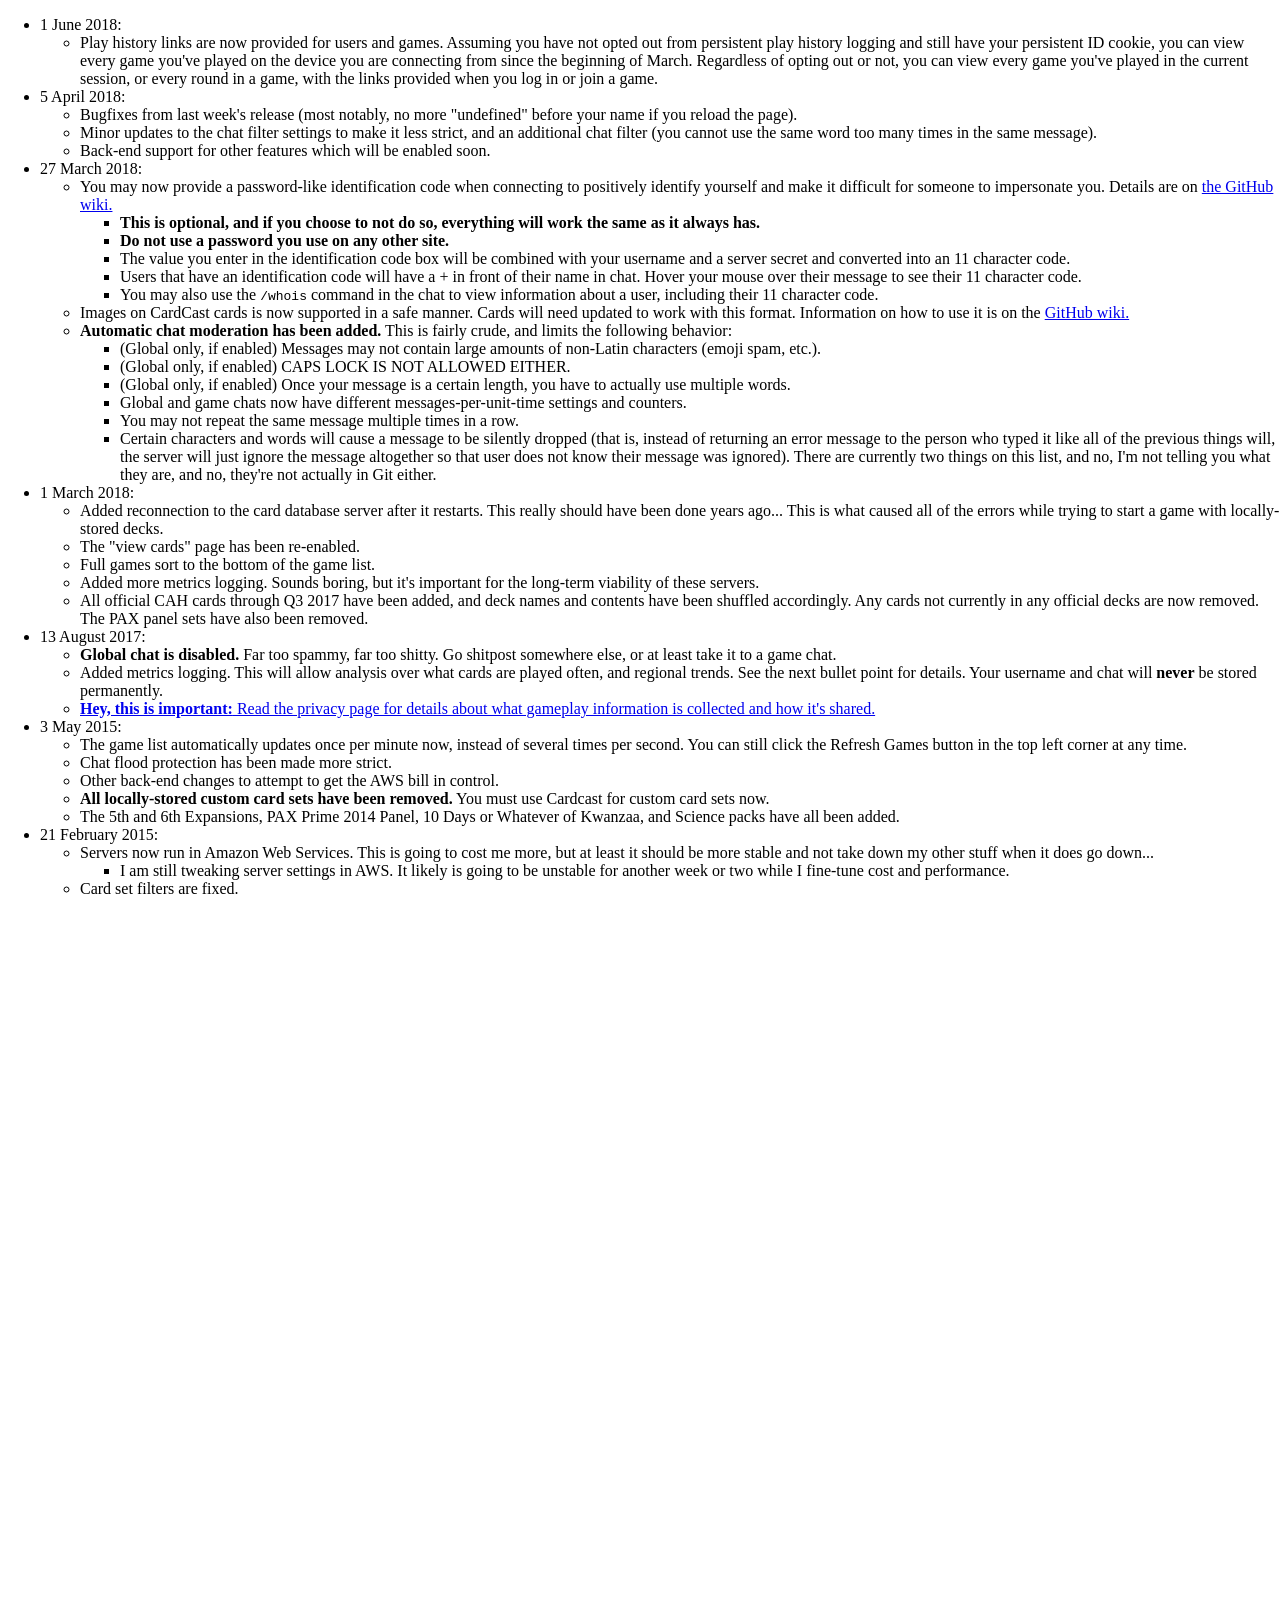
<file: changelog.html>
<?xml version="1.0" encoding="UTF-8" ?>
<!DOCTYPE html PUBLIC "-//W3C//DTD XHTML 1.0 Transitional//EN" "http://www.w3.org/TR/xhtml1/DTD/xhtml1-transitional.dtd">
<html xmlns="http://www.w3.org/1999/xhtml">
<head>
<meta http-equiv="Content-Type" content="text/html; charset=UTF-8" />
<title>PYX: Changelog</title>
<link rel="stylesheet" type="text/css" href="cah.css" media="screen" />
</head>
<body>
<ul>
  <li>1 June 2018:<ul>
    <li>Play history links are now provided for users and games. Assuming you have not opted out
    from persistent play history logging and still have your persistent ID cookie, you can view
    every game you've played on the device you are connecting from since the beginning of March.
    Regardless of opting out or not, you can view every game you've played in the current session,
    or every round in a game, with the links provided when you log in or join a game.</li>
  </ul></li>
  <li>5 April 2018:<ul>
    <li>Bugfixes from last week's release (most notably, no more "undefined" before your name if you
    reload the page).</li>
    <li>Minor updates to the chat filter settings to make it less strict, and an additional chat
    filter (you cannot use the same word too many times in the same message).</li>
    <li>Back-end support for other features which will be enabled soon.</li>
  </ul></li>
  <li>27 March 2018:<ul>
    <li>You may now provide a password-like identification code when connecting to positively
    identify yourself and make it difficult for someone to impersonate you. Details are on
    <a href="https://github.com/ajanata/PretendYoureXyzzy/wiki/Identification-Codes">the GitHub
    wiki.</a><ul>
      <li><strong>This is optional, and if you choose to not do so, everything will work the same as
      it always has.</strong></li>
      <li><strong>Do not use a password you use on any other site.</strong></li>
      <li>The value you enter in the identification code box will be combined with your username
      and a server secret and converted into an 11 character code.</li>
      <li>Users that have an identification code will have a + in front of their name in chat.
      Hover your mouse over their message to see their 11 character code.</li>
      <li>You may also use the <span style="font-family:monospace">/whois</span> command in the chat
      to view information about a user, including their 11 character code.</li></ul></li>
    <li>Images on CardCast cards is now supported in a safe manner. Cards will need updated to work
    with this format. Information on how to use it is on the
    <a href="https://github.com/ajanata/PretendYoureXyzzy/wiki/Cardcast#images-on-cards">GitHub
    wiki.</a></li>
    <li><strong>Automatic chat moderation has been added.</strong> This is fairly crude, and limits
    the following behavior:<ul>
      <li>(Global only, if enabled) Messages may not contain large amounts of non-Latin characters
      (emoji spam, etc.).</li>
      <li>(Global only, if enabled) CAPS LOCK IS NOT ALLOWED EITHER.</li>
      <li>(Global only, if enabled) Once your message is a certain length, you have to actually use
      multiple words.</li>
      <li>Global and game chats now have different messages-per-unit-time settings and counters.
      </li>
      <li>You may not repeat the same message multiple times in a row.</li>
      <li>Certain characters and words will cause a message to be silently dropped (that is, instead
      of returning an error message to the person who typed it like all of the previous things will,
      the server will just ignore the message altogether so that user does not know their message
      was ignored). There are currently two things on this list, and no, I'm not telling you what
      they are, and no, they're not actually in Git either.</li>
    </ul></li>
  </ul></li>
  <li>1 March 2018:<ul>
    <li>Added reconnection to the card database server after it restarts. This really should have
    been done years ago... This is what caused all of the errors while trying to start a game with
    locally-stored decks.</li>
    <li>The "view cards" page has been re-enabled.</li>
    <li>Full games sort to the bottom of the game list.</li>
    <li>Added more metrics logging. Sounds boring, but it's important for the long-term viability
    of these servers.</li>
    <li>All official CAH cards through Q3 2017 have been added, and deck names and contents have
    been shuffled accordingly. Any cards not currently in any official decks are now removed.
    The PAX panel sets have also been removed.</li>
  </ul></li>
  <li>13 August 2017:<ul>
    <li><strong>Global chat is disabled.</strong> Far too spammy, far too shitty. Go shitpost
    somewhere else, or at least take it to a game chat.</li>
    <li>Added metrics logging. This will allow analysis over what cards are played often, and
    regional trends. See the next bullet point for details. Your username and chat will
    <strong>never</strong> be stored permanently.</li>
    <li><a href="privacy.html"><strong>Hey, this is important:</strong> Read the privacy page for
    details about what gameplay information is collected and how it's shared.</a></li>
  </ul></li>
  <li>3 May 2015:<ul>
    <li>The game list automatically updates once per minute now, instead of several times per
    second. You can still click the Refresh Games button in the top left corner at any time.</li>
    <li>Chat flood protection has been made more strict.</li>
    <li>Other back-end changes to attempt to get the AWS bill in control.</li>
    <li><strong>All locally-stored custom card sets have been removed.</strong> You must use
    Cardcast for custom card sets now.</li>
    <li>The 5th and 6th Expansions, PAX Prime 2014 Panel, 10 Days or Whatever of Kwanzaa,
    and Science packs have all been added.</li>
  </ul></li>
  <li>21 February 2015:<ul>
    <li>Servers now run in Amazon Web Services. This is going to cost me more, but at least it
    should be more stable and not take down my other stuff when it does go down...<ul>
      <li>I am still tweaking server settings in AWS. It likely is going to be unstable for another
      week or two while I fine-tune cost and performance.</li></ul></li>
    <li>Card set filters are fixed.</li>
    <li><span style="font-family:monospace">/removecardcast</span> is fixed.</li>
    <li>Connect and disconnect notices are disabled server-wide. This was a major source of
    bandwidth and processing time.</li>
    <li><strong>You can start a game without using any local card sets.</strong>You must have at
    least 50 black cards and (20 times player limit) white cards to be able to start a game.</li>
    <li>Several other back-end performance and code maintainability improvements.</li>
    <li><strong>Custom card sets will be removed from local storage in the near future.</strong>You
    will have to use Cardcast to use custom card sets. If a card set you want is not already in
    Cardcast, you can attempt to extract it from
    <a href='https://github.com/ajanata/PretendYoureXyzzy/blob/737b468/cah_cards.sql'>the last
    version of the database dump which contains them</a> and add it to Cardcast yourself; I will be
    unable to provide help in doing so.</li>
    <li>At roughly the same time, all officially released Cards Against Humanity sets which are not
    already in the system will be added as local decks.</li>
    <li>Remaining known issues and high priority features:<ul>
      <li>Leaving a game as a spectator doesn't work right.</li>
      <li>Game owners still can't kick players from their game.</li>
      <li>Actually saw a deadlock the other night, so that needs fixed.</li>
    </ul></li>
  </ul></li>
  <li>11 August 2014:<ul>
    <li>Loading decks from <a href="http://www.cardcastgame.com/">Cardcast</a> is now supported in a
    preview release. See <a href="https://github.com/ajanata/PretendYoureXyzzy/wiki/Cardcast">the
    wiki</a> for instructions. A better UI will hopefully happen before too long, but you can see
    how long it took to get any sort of custom deck loading implemented...</li>
    <li>Please go make your own card sets there! It's a really cool site.</li>
    <li><strong>If you submitted a card set which is currently hosted locally on PYX, please add it
    to Cardcast and let me know when you have done so, so that I may remove it from the local list
    to de-clutter the page.</strong> I will list Cardcast codes for previously-hosted decks for a
    period of time so that users may continue to find them.</li>
  </ul></li>
  <li>7 April 2014:<ul>
    <li>Exploits avoiding the maximum limits for game options have been fixed. No more games with
    9001 blank white cards.</li>
  </ul></li>
  <li>23 February 2014:<ul>
    <li>Some minor bugfixes, including one which should prevent the entire server from dying if a
    single background task gets stuck.</li>
    <li>Some minor performance improvements.</li>
    <li><a href="http://houseofcardsagainsthumanity.com/">House of Cards Against Humanity</a> is now
    available.</li>
  </ul></li>
  <li>26 January 2014:<ul>
    <li>Several bugs have been fixed:<ul>
      <li><strong>Games should no longer reset when an idle player is kicked.</strong></li>
      <li>The judge should no longer have to re-judge when a player leaves during judging.</li>
      <li>The playing field should no longer visibly blank out when a player joins or leaves.</li>
    </ul></li>
    <li>The game host has a "stop game" button. If this is abused, it may be changed to only work
    in the first few rounds of a game.</li>
    <li>You can filter which games to display based on what card sets they are using. Under the
    Game List Filters tab, you can assign each card set to one of three statuses: Banned, Neutral,
    and Required. If a game uses <strong>any</strong> of your banned sets, it will not be shown. If
    a game does not use <strong>all</strong> of your required sets, it also will not be shown.</li>
  </ul></li>
  <li>22 December 2013:<ul>
    <li>What I have received so far of the Holiday Bullshit has been added. I will continue to add
    cards to this as I receive them.</li>
    <li>Several custom card sets have been added.</li>
    <li><strong>No further custom card sets will be accepted.</strong> Minor updates to existing
    ones may still be submitted, but I do not guarantee I will get to it in a timely manner. It is
    taking too much of my time to administer the custom cards sets; I'd rather focus the time on
    implementing a way for players to manage card sets in the game by themselves.</li>
    <li>Fixed a memory leak introduced in the last update that causes the server to massively slow
    down after a few days of running.</li>
  </ul></li>
  <li>1 December 2013 Mega-Update:<ul>
    <li>There are a <strong>lot</strong> of new things this time around. You can view the
    <a href="https://github.com/ajanata/PretendYoureXyzzy/commits/master">GitHub commit history</a>
    for full details, but here's a summary:<ul>
      <li>Spectator mode. The host can pick how many spectators the shall allow. Spectators do not
      participate in the game at all, even as Card Czar.</li>
      <li>Fill-in-the-blank White Cards. The host can pick how many of these to shuffle into the
      deck, and when they are played, you are prompted for the text to put on the card.</li>
      <li>/me chat command for emotes.</li>
      <li>Option to disable bouncy cards. We've all had a problem selecting the last card on the
      line; well now, you can uncheck a box up at the top right and they'll stop bouncing around.</li>
      <li>/sync chat command to re-sync the current game state without reloading the page. It should
      be harder to de-sync the client now, as well.</li>
      <li>Users are removed from the server if they have not done anything for an hour.</li>
      <li>Several more bug fixes and back-end improvements.</li>
    </ul></li>
    <li>The Fourth Expansion is up.</li>
    <li>As you have probably noticed in getting here, there is now a meta-lobby which allows you to
    choose between multiple servers. They should be identical other than the people playing on them:
    they are backed by the same card database.</li>
  </ul></li>
  <li>5 September 2013:<ul>
    <li tabindex="0">The Box Expansion and PAX Prime 2013 cards have been added. <strong>If you have
    any spares of these card numbers and are willing to part with them, it would be awesome if you'd
    <a href="mailto:ajanata@socialgamer.net?subject=13PAX+cards">email me</a> and send them to me,
    as I was unable to acquire them at PAX:</strong> 29, 30, 33, 34, 35, 36, 37</li>
  </ul></li>
  <li>7 August 2013:<ul>
    <li tabindex="0"><strong>The game list will not automatically update all the time now.</strong>
    You will need to start using the Refresh Games button. The game list will automatically update
    for new games, removed games, when games become passworded, or when you leave a game.</li>
    <li tabindex="0">A lot of custom card sets have been added.</li>
    <li tabindex="0">Cleaned up some error handling.</li>
    <li tabindex="0">Tried to fix some more of the server crashes.</li>
  </ul></li>
  <li>28 April 2013:<ul>
    <li tabindex="0">Version 1.3 of the base Cards Against Humanity game.</li>
    <li tabindex="0">Card sets are grouped by official or custom.</li>
    <li tabindex="0">You can <a href="viewcards.jsp">view all of the cards in the game</a>,
    including searching by text and filtering card set.</li>
  </ul></li>
  <li>20 April 2013:<ul>
    <li>A bunch of accessibility things for screen readers. If you are not using a
    screen reader, you don't care about any of this. If you are, tab to the next element for more
    information.
      <div style="position:absolute; left:-999999px" tabindex="0" id="screenreader-intro">
      I have spent a couple hours attempting to make this usable with screen readers. I have probably
      missed a few things, but I believe the game is actually playable now. You should be able to get
      to all of the interactive elements using only tab and shift tab, and all toggles should respond
      to the space bar. To select a card, tab to it and press the space bar. You will have to get to
      the Confirm Selection button to actually play it. I may eventually remove this requirement if
      the card is selected with the space bar. The list of games leaves some information that is
      visible out in an attempt to prevent each game from requiring a minute to read. You can still
      access that information by navigating through the elements directly. I attempted to make the
      notifications not be too chatty, but I may have failed. Please let me know if there are any
      major issues.
      </div>
    </li>
  </ul></li>
  <li>14 April 2013:<ul>
    <li>Fixed the game list sometimes showing the same game over and over, and not loading the list
    of card sets to display in game options.</li>
    <li>Made game list cards bigger, and fixed HTML entities displayed in them.</li>
    <li>Fixed even-numbered rows in the scoreboard not using the correct background color when
    displaying that the person won.</li>
  </ul></li>
  <li>13 April 2013:<ul>
    <li>Added client-side option to hide game password in the game options area. This is useful for
    streaming the game and not letting people see the password. ;)</li>
    <li>Added option to "not use" the idle timer. In reality, it just sets it to about 25 days.</li>
    <li>Internal cleanups.</li>
  </ul></li>
  <li>30 March 2013:<ul>
    <li>Increased the game limit to 200.</li>
    <li>Tweaking other settings to attempt to increase stability with more than 550 users.</li>
    <li>Fixed bug where inactive card sets were showing. That was just something stupid on my end.
    </li>
  </ul></li>
  <li>27 March 2013:<ul>
    <li>The Third Expansion and the PAX East packs, as well as a few more custom cards.</li>
    <li>Card sets have a description when you hover over them in the options panel.</li>
    <li>Administrators can send messages that show up in every game chat, so I can do announcements
    that everybody will see.</li>
    <li>Increased the game limit to 125.</li>
  </ul></li>
  <li>25 February 2013:<ul>
    <li>Per-game chats. Finally. Global chat is still there. I hope to make it highlight the tab
    when there is activity at some point.</li>
  </ul></li>
  <li>9 January 2013:<ul>
    <li>New stylesheet from timsookram.</li>
    <li>New card sets. The Holiday Pack was added about a month ago, the MLP pack got lost in the
    server migration and has been restored, and another custom card set has been added from the fine
    folks over at Very Serious. This card set has a decent amount of in-jokes, though, so you may
    want to skip it for now. I'll pull out the universally funny cards later into another set.
      <ul><li>I haven't forgotten about the other card sets that have been sent in. I'll get to
      those later this week. I did this card set first since it was sent to me in a format that I
      could import directly into the database.</li></ul>
    </li>
    <li>Plugged a hole that would let any especially crafty user pretend to be an administrator.
    This was done entirely at the firewall and web server level and required no code change to the
    game itself.</li>
    <li>Increased maximum game limit from 60 to 75.</li>
  </ul></li>
  <li>12 October, 5:00 AM UTC:<ul>
    <li>User Preferences. Click the button in the top-right corner and you can hide the connect
    and quit events, and ignore chat from specific users. These settings are remembered for the
    next time you play the game. The game also remembers what name you used last time you
    played.</li>
    <li>Games without a password will sort before games that do, so you can find them easier.</li>
    <li>Under-the-hood improvements.</li>
  </ul></li>
  <li>Early September, 2012:<ul>
    <li>The Second Expansion has been entered.</li>
  </ul></li>
  <li>29 August, 6:00 AM UTC:<ul>
    <li>Chat flood protection. You may only chat 5 times in any given 15 second period.</li>
    <li>Splitting game chat out will happen next, this was just an easy bandage.</li>
  </ul></li>
  <li>21 August, 6:00 AM UTC:<ul>
    <li>Ban list. Only admins can ban.</li>
    <li>Chat from admins shows up in blue.</li>
    <li>
      Currently, the admin list contains just me and a close friend. I am not taking applications.
    </li>
    <li>Performance and stability tweaks.</li>
  </ul></li>
  <li>7 July, 10:00 PM UTC:<ul>
    <li>Proper Card Set support. Currently, only I can define the cards and card sets, but I hope to
    eventually let users define their own. This leads into the next item...</li>
    <li><strong>The First Expansion</strong>! Sorry it took so long, I've been quite busy with real
    work lately. Whenever The Second Expansion rolls around, it will be much easier for me to add
    since I've put in the proper structure to deal with card sets.</li>
    <li>I still haven't had time to separate out chat per-game, but that is the next thing on the
    to-do list.</li>
  </ul></li>
  <li>15 June, 2:00 AM UTC:<ul>
    <li>I haven't forgotten about this! The First Expansion cards are typed up (you probably have
    seen them accidentally showing up), I just need to make a proper way to choose what card decks
    to use in games. I will try to do that this weekend! In the mean time, I've removed the dummy
    marker cards you've also probably noticed from showing up (and also the First Expansion cards).
    </li>
  </ul></li>
  <li>23 March, 7:00 AM UTC:<ul>
    <li><a href="https://github.com/ajanata/PretendYoureXyzzy/commit/368e890c07d29e1b810821ac6f76c983227ab7c1">
        Fixed a deadlock which caused the server to grind to a halt occasionally.</a> At least, I
    fixed one deadlock. I looked over the code a bit more closely to see if there were any other
    potential deadlocks, and didn't see any. I did go ahead and rework some of the other code to
    make it less likely. Hopefully this will fix the problems with the server randomly crapping
    out.</li>
    <li><a href="https://github.com/ajanata/PretendYoureXyzzy/commit/bc4f0818f18f106e92590c4510210fc28847ef58">
      Fixed the chat log in Opera.</a></li>
  </ul></li>
  <li>19 March, 4:20 AM UTC:<ul>
    <li>Added game passwords.</li>
    <li>Added Show Game Options button in-game to see the game's options. The host cannot change
    options while the game is in progress.</li>
  </ul></li>
  <li>18 March, 6:40 PM UTC:<ul>
    <li>Added version 1.2 Cards Against Humanity cards. Game host can choose between original, new,
    or both at once.<ul>
      <li>Cards that were slightly reworded in the new version were updated instead of replaced
      here, so even if you pick original you may get some newly reworded cards.</li>
    </ul></li>
    <li>Hopefully fixed a rare crashing issue.</li>
  </ul></li>
  <li>17 March, 1:30 AM UTC:<ul>
    <li>Fixed AFK timer skipping people who played at least one card for a multiple-PICK card.</li>
    <li>Increased AFK timeouts to 45 + 15 * PICK seconds and 40 + 7 * PICK * PLAYERS seconds.</li>
  </ul></li>
  <li>17 March, Midnight UTC:<ul>
    <li>Initial AFK timer support added. This will skip (or kick, if there are not enough players) a
    player that takes longer than 15 + 15 * PICK seconds to play, or skip a judge that takes longer
    than 20 + 5 * PICK * PLAYERS seconds to select a winner. If a player is idle for two consecutive
    rounds, they will be kicked from the game. All of these numbers are adjustable; if the timeouts
    are too long or too short, please let me know!</li>
    <li>The game host can specify the Awesome Point goal from 4 to 10.</li>
    <li>The game host can specify the maximum number of players in a game from 3 to 10.</li>
  </ul></li>
</ul>
</body>
</html>
</file>
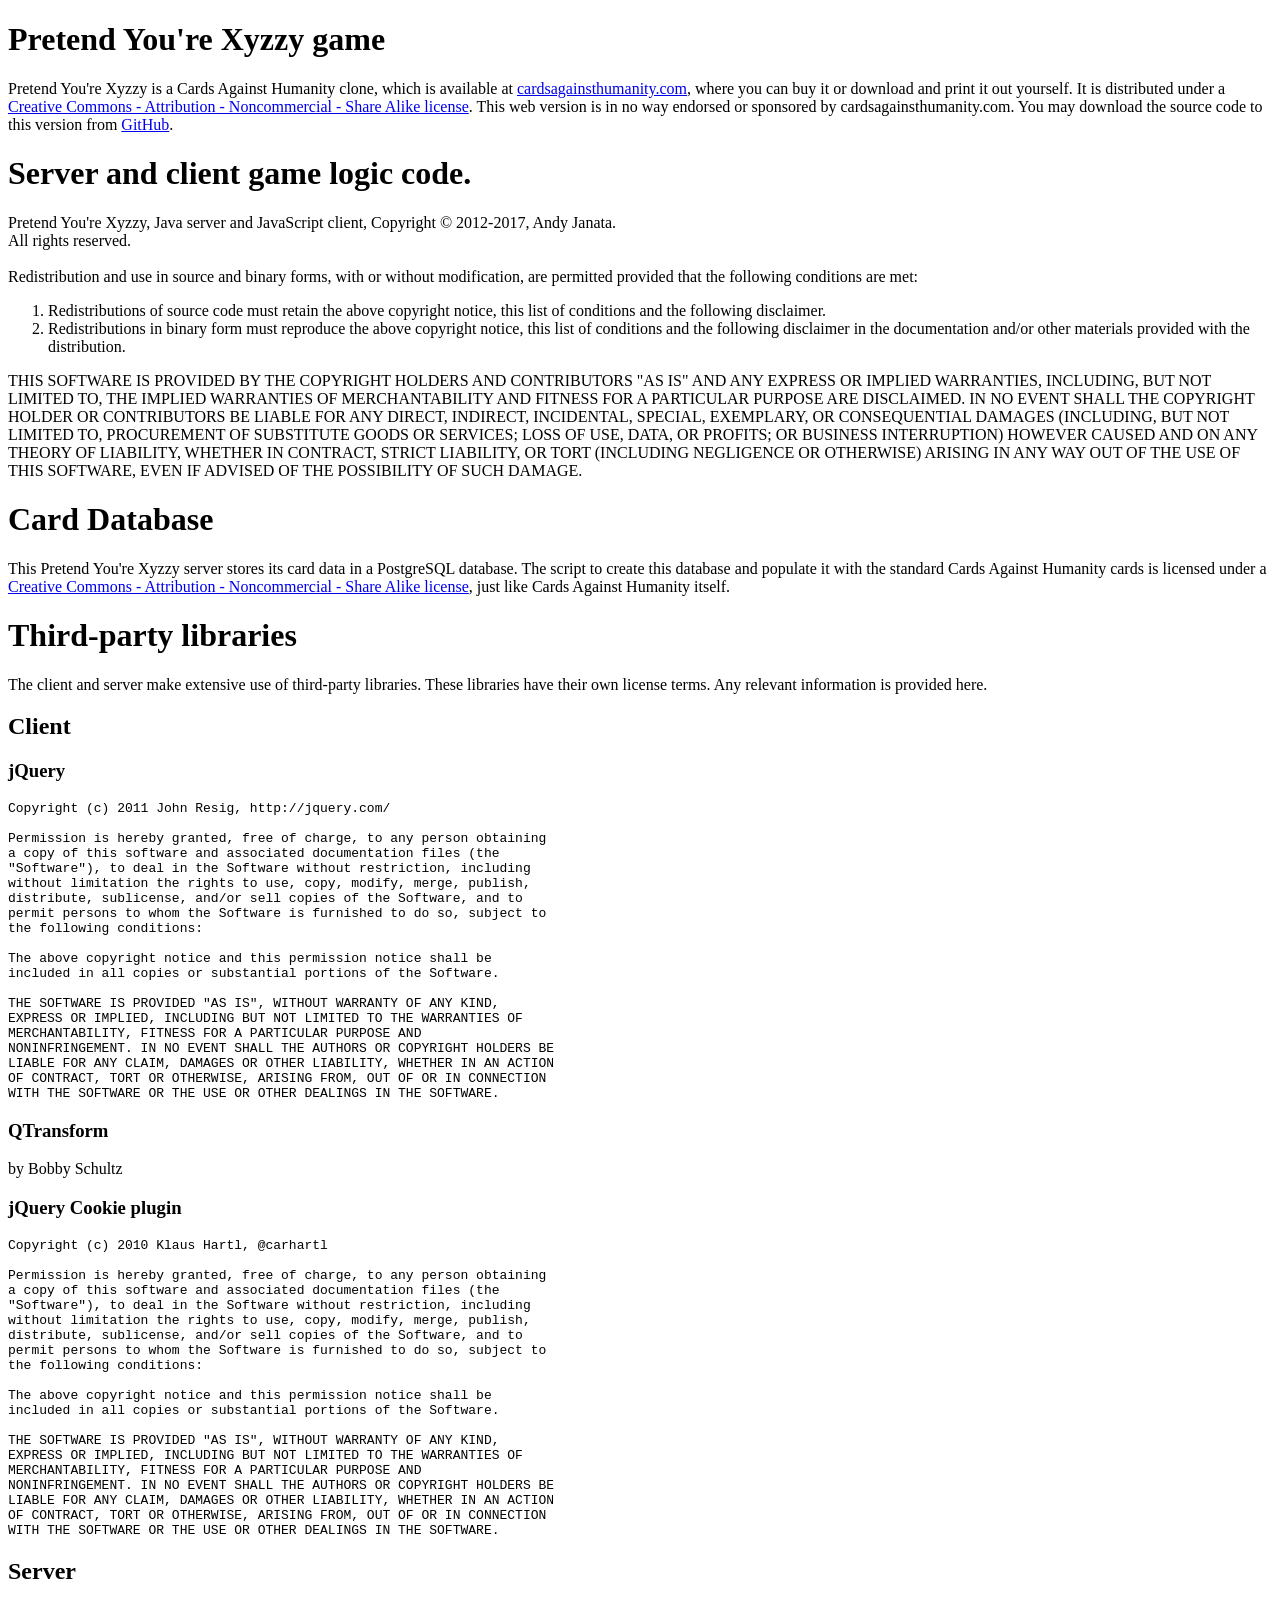
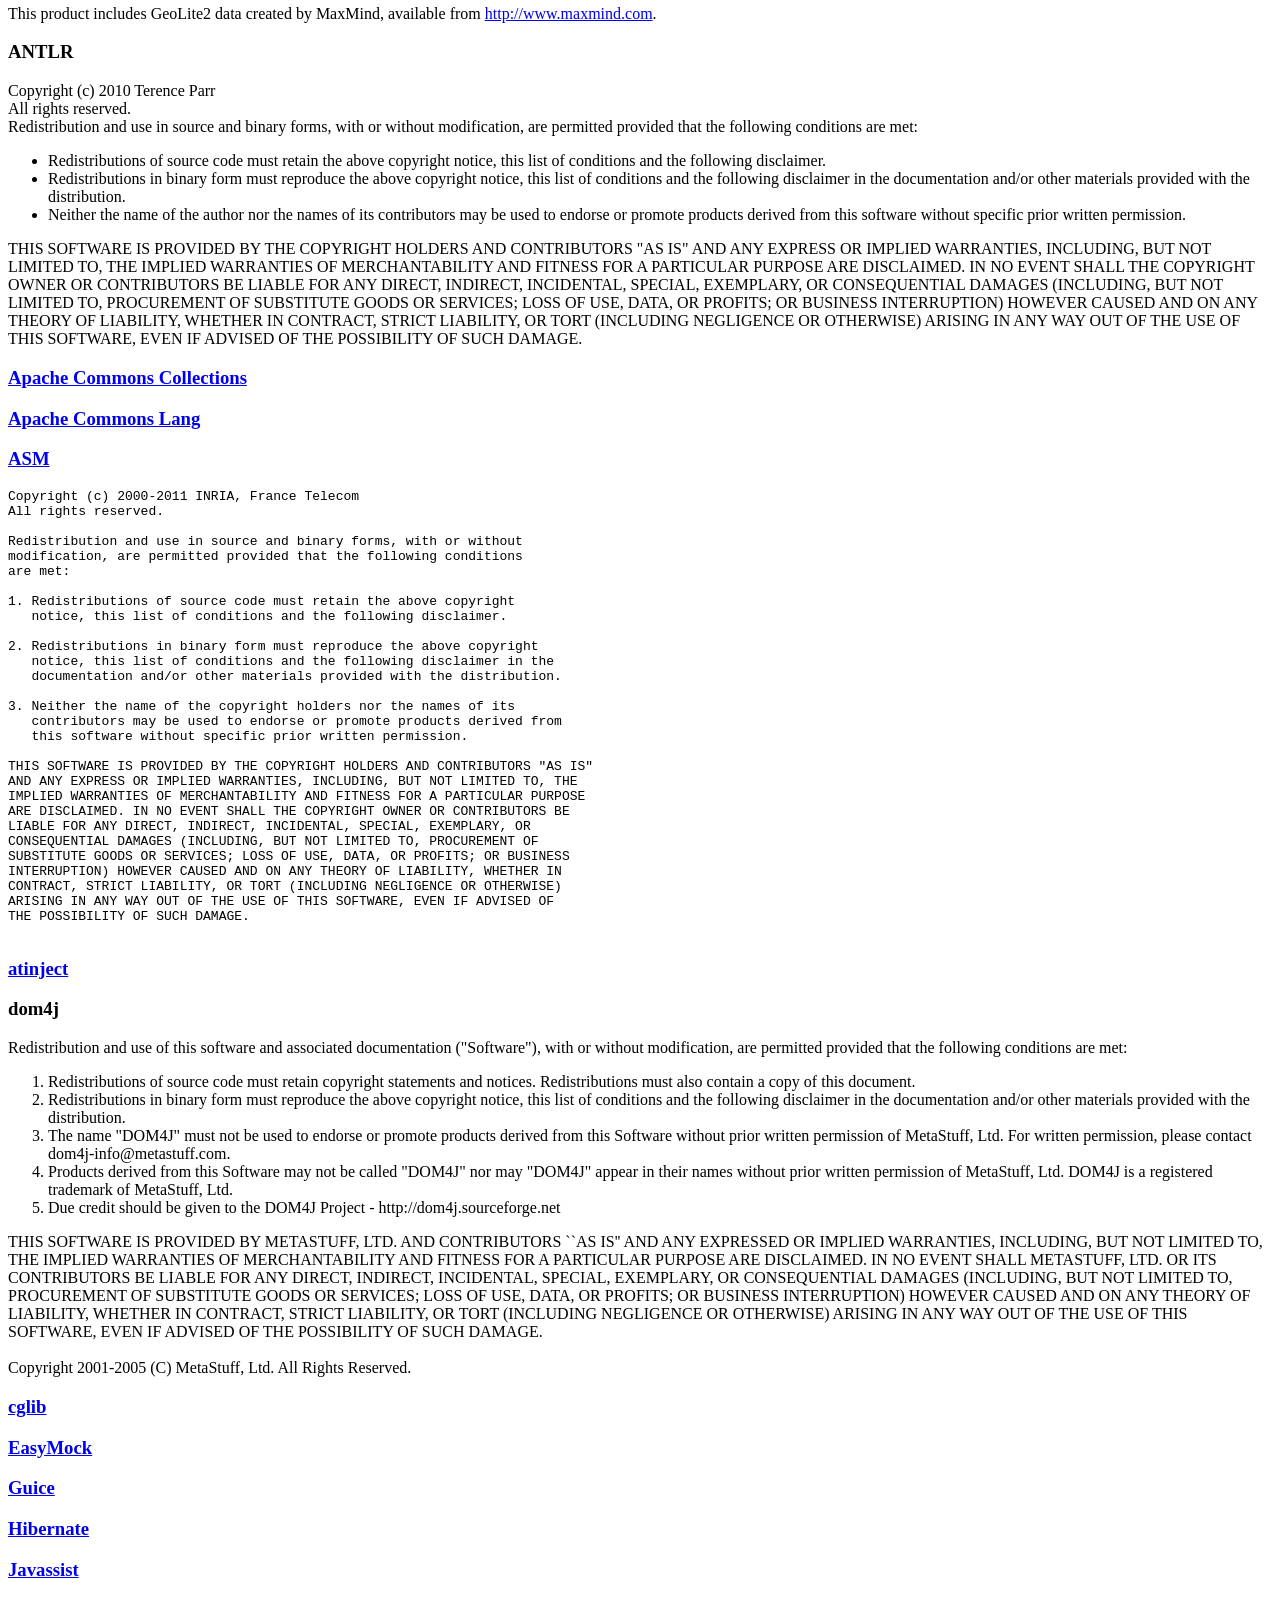
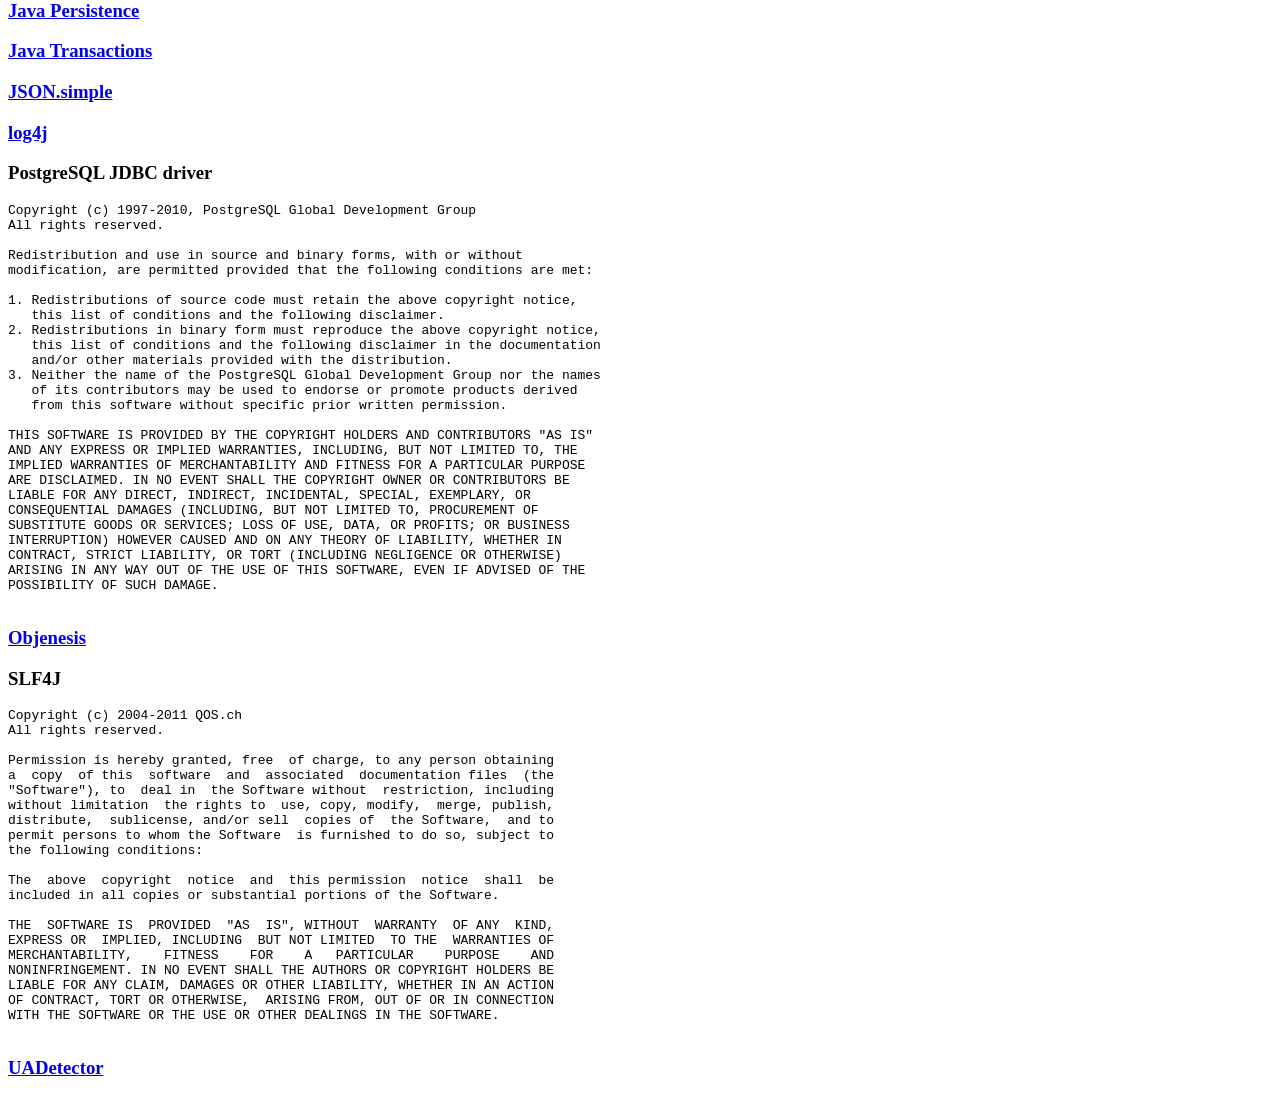
<file: license.html>
<?xml version="1.0" encoding="UTF-8" ?>
<!DOCTYPE html PUBLIC "-//W3C//DTD XHTML 1.0 Transitional//EN"
  "http://www.w3.org/TR/xhtml1/DTD/xhtml1-transitional.dtd">
<html xmlns="http://www.w3.org/1999/xhtml">
<head>
<meta http-equiv="Content-Type" content="text/html; charset=UTF-8" />
<title>Pretend You're Xyzzy - License Information</title>
</head>
<body>
  <h1>Pretend You're Xyzzy game</h1>
  <p>
    Pretend You're Xyzzy is a Cards Against Humanity clone, which is available at
    <a href="http://www.cardsagainsthumanity.com/">cardsagainsthumanity.com</a>, where you can buy
    it or download and print it out yourself. It is distributed under a <a
      href="http://creativecommons.org/licenses/by-nc-sa/3.0/">Creative Commons - Attribution -
      Noncommercial - Share Alike license</a>. This web version is in no way endorsed or sponsored
    by cardsagainsthumanity.com. You may download the source code to this version from
    <a href="https://github.com/ajanata/PretendYoureXyzzy">GitHub</a>.
  </p>
  <h1>Server and client game logic code.</h1>
  <p>
    Pretend You're Xyzzy, Java server and JavaScript client, Copyright &copy; 2012-2017, Andy Janata.
    <br />
    All rights reserved.
    <br /> <br />
    Redistribution and use in source and binary forms, with or
    without modification, are permitted provided that the following conditions are met:
  </p>
  <ol>
    <li>Redistributions of source code must retain the above copyright notice, this list of
      conditions and the following disclaimer.</li>
    <li>Redistributions in binary form must reproduce the above copyright notice, this list of
      conditions and the following disclaimer in the documentation and/or other materials provided
      with the distribution.</li>
  </ol>
  <p>THIS SOFTWARE IS PROVIDED BY THE COPYRIGHT HOLDERS AND CONTRIBUTORS "AS IS" AND ANY EXPRESS
    OR IMPLIED WARRANTIES, INCLUDING, BUT NOT LIMITED TO, THE IMPLIED WARRANTIES OF MERCHANTABILITY
    AND FITNESS FOR A PARTICULAR PURPOSE ARE DISCLAIMED. IN NO EVENT SHALL THE COPYRIGHT HOLDER OR
    CONTRIBUTORS BE LIABLE FOR ANY DIRECT, INDIRECT, INCIDENTAL, SPECIAL, EXEMPLARY, OR
    CONSEQUENTIAL DAMAGES (INCLUDING, BUT NOT LIMITED TO, PROCUREMENT OF SUBSTITUTE GOODS OR
    SERVICES; LOSS OF USE, DATA, OR PROFITS; OR BUSINESS INTERRUPTION) HOWEVER CAUSED AND ON ANY
    THEORY OF LIABILITY, WHETHER IN CONTRACT, STRICT LIABILITY, OR TORT (INCLUDING NEGLIGENCE OR
    OTHERWISE) ARISING IN ANY WAY OUT OF THE USE OF THIS SOFTWARE, EVEN IF ADVISED OF THE
    POSSIBILITY OF SUCH DAMAGE.</p>
  <h1>Card Database</h1>
  <p>
    This Pretend You're Xyzzy server stores its card data in a PostgreSQL database. The script to
    create this database and populate it with the standard Cards Against Humanity cards is licensed
    under a <a href="http://creativecommons.org/licenses/by-nc-sa/3.0/">Creative Commons -
      Attribution - Noncommercial - Share Alike license</a>, just like Cards Against Humanity itself.
  </p>
  <h1>Third-party libraries</h1>
  <p>The client and server make extensive use of third-party libraries. These libraries have
    their own license terms. Any relevant information is provided here.</p>

  <h2>Client</h2>

  <h3>jQuery</h3>
  <pre>
Copyright (c) 2011 John Resig, http://jquery.com/

Permission is hereby granted, free of charge, to any person obtaining
a copy of this software and associated documentation files (the
"Software"), to deal in the Software without restriction, including
without limitation the rights to use, copy, modify, merge, publish,
distribute, sublicense, and/or sell copies of the Software, and to
permit persons to whom the Software is furnished to do so, subject to
the following conditions:

The above copyright notice and this permission notice shall be
included in all copies or substantial portions of the Software.

THE SOFTWARE IS PROVIDED "AS IS", WITHOUT WARRANTY OF ANY KIND,
EXPRESS OR IMPLIED, INCLUDING BUT NOT LIMITED TO THE WARRANTIES OF
MERCHANTABILITY, FITNESS FOR A PARTICULAR PURPOSE AND
NONINFRINGEMENT. IN NO EVENT SHALL THE AUTHORS OR COPYRIGHT HOLDERS BE
LIABLE FOR ANY CLAIM, DAMAGES OR OTHER LIABILITY, WHETHER IN AN ACTION
OF CONTRACT, TORT OR OTHERWISE, ARISING FROM, OUT OF OR IN CONNECTION
WITH THE SOFTWARE OR THE USE OR OTHER DEALINGS IN THE SOFTWARE.
</pre>

  <h3>QTransform</h3>
  <p>by Bobby Schultz</p>

  <h3>jQuery Cookie plugin</h3>
  <pre>
Copyright (c) 2010 Klaus Hartl, @carhartl

Permission is hereby granted, free of charge, to any person obtaining
a copy of this software and associated documentation files (the
"Software"), to deal in the Software without restriction, including
without limitation the rights to use, copy, modify, merge, publish,
distribute, sublicense, and/or sell copies of the Software, and to
permit persons to whom the Software is furnished to do so, subject to
the following conditions:

The above copyright notice and this permission notice shall be
included in all copies or substantial portions of the Software.

THE SOFTWARE IS PROVIDED "AS IS", WITHOUT WARRANTY OF ANY KIND,
EXPRESS OR IMPLIED, INCLUDING BUT NOT LIMITED TO THE WARRANTIES OF
MERCHANTABILITY, FITNESS FOR A PARTICULAR PURPOSE AND
NONINFRINGEMENT. IN NO EVENT SHALL THE AUTHORS OR COPYRIGHT HOLDERS BE
LIABLE FOR ANY CLAIM, DAMAGES OR OTHER LIABILITY, WHETHER IN AN ACTION
OF CONTRACT, TORT OR OTHERWISE, ARISING FROM, OUT OF OR IN CONNECTION
WITH THE SOFTWARE OR THE USE OR OTHER DEALINGS IN THE SOFTWARE.
</pre>

  <h2>Server</h2>

This product includes GeoLite2 data created by MaxMind, available from
<a href="http://www.maxmind.com">http://www.maxmind.com</a>.

  <h3>ANTLR</h3>
  Copyright (c) 2010 Terence Parr
  <br /> All rights reserved.
  <br /> Redistribution and use in source and binary forms, with or without modification, are
  permitted provided that the following conditions are met:
  <ul>
    <li>Redistributions of source code must retain the above copyright notice, this list of
      conditions and the following disclaimer.</li>
    <li>Redistributions in binary form must reproduce the above copyright notice, this list of
      conditions and the following disclaimer in the documentation and/or other materials provided
      with the distribution.</li>
    <li>Neither the name of the author nor the names of its contributors may be used to endorse
      or promote products derived from this software without specific prior written permission.</li>
  </ul>
  THIS SOFTWARE IS PROVIDED BY THE COPYRIGHT HOLDERS AND CONTRIBUTORS "AS IS" AND ANY EXPRESS OR
  IMPLIED WARRANTIES, INCLUDING, BUT NOT LIMITED TO, THE IMPLIED WARRANTIES OF MERCHANTABILITY AND
  FITNESS FOR A PARTICULAR PURPOSE ARE DISCLAIMED. IN NO EVENT SHALL THE COPYRIGHT OWNER OR
  CONTRIBUTORS BE LIABLE FOR ANY DIRECT, INDIRECT, INCIDENTAL, SPECIAL, EXEMPLARY, OR CONSEQUENTIAL
  DAMAGES (INCLUDING, BUT NOT LIMITED TO, PROCUREMENT OF SUBSTITUTE GOODS OR SERVICES; LOSS OF USE,
  DATA, OR PROFITS; OR BUSINESS INTERRUPTION) HOWEVER CAUSED AND ON ANY THEORY OF LIABILITY, WHETHER
  IN CONTRACT, STRICT LIABILITY, OR TORT (INCLUDING NEGLIGENCE OR OTHERWISE) ARISING IN ANY WAY OUT
  OF THE USE OF THIS SOFTWARE, EVEN IF ADVISED OF THE POSSIBILITY OF SUCH DAMAGE.

  <h3>
    <a href="http://www.apache.org/licenses/LICENSE-2.0">Apache Commons Collections</a>
  </h3>
  <h3>
    <a href="http://www.apache.org/licenses/LICENSE-2.0">Apache Commons Lang</a>
  </h3>
  <h3>
    <a href="http://asm.ow2.org/">ASM</a>
  </h3>
  <pre>
Copyright (c) 2000-2011 INRIA, France Telecom
All rights reserved.

Redistribution and use in source and binary forms, with or without
modification, are permitted provided that the following conditions
are met:

1. Redistributions of source code must retain the above copyright
   notice, this list of conditions and the following disclaimer.

2. Redistributions in binary form must reproduce the above copyright
   notice, this list of conditions and the following disclaimer in the
   documentation and/or other materials provided with the distribution.

3. Neither the name of the copyright holders nor the names of its
   contributors may be used to endorse or promote products derived from
   this software without specific prior written permission.

THIS SOFTWARE IS PROVIDED BY THE COPYRIGHT HOLDERS AND CONTRIBUTORS "AS IS"
AND ANY EXPRESS OR IMPLIED WARRANTIES, INCLUDING, BUT NOT LIMITED TO, THE
IMPLIED WARRANTIES OF MERCHANTABILITY AND FITNESS FOR A PARTICULAR PURPOSE
ARE DISCLAIMED. IN NO EVENT SHALL THE COPYRIGHT OWNER OR CONTRIBUTORS BE
LIABLE FOR ANY DIRECT, INDIRECT, INCIDENTAL, SPECIAL, EXEMPLARY, OR
CONSEQUENTIAL DAMAGES (INCLUDING, BUT NOT LIMITED TO, PROCUREMENT OF
SUBSTITUTE GOODS OR SERVICES; LOSS OF USE, DATA, OR PROFITS; OR BUSINESS
INTERRUPTION) HOWEVER CAUSED AND ON ANY THEORY OF LIABILITY, WHETHER IN
CONTRACT, STRICT LIABILITY, OR TORT (INCLUDING NEGLIGENCE OR OTHERWISE)
ARISING IN ANY WAY OUT OF THE USE OF THIS SOFTWARE, EVEN IF ADVISED OF
THE POSSIBILITY OF SUCH DAMAGE.
  </pre>
  <h3>
    <a href="http://www.apache.org/licenses/LICENSE-2.0">atinject</a>
  </h3>

  <h3>dom4j</h3>
  Redistribution and use of this software and associated documentation ("Software"), with or without
  modification, are permitted provided that the following conditions are met:
  <ol>
    <li>Redistributions of source code must retain copyright statements and notices.
      Redistributions must also contain a copy of this document.</li>
    <li>Redistributions in binary form must reproduce the above copyright notice, this list of
      conditions and the following disclaimer in the documentation and/or other materials provided
      with the distribution.</li>
    <li>The name "DOM4J" must not be used to endorse or promote products derived from this
      Software without prior written permission of MetaStuff, Ltd. For written permission, please
      contact dom4j-info@metastuff.com.</li>
    <li>Products derived from this Software may not be called "DOM4J" nor may "DOM4J" appear in
      their names without prior written permission of MetaStuff, Ltd. DOM4J is a registered
      trademark of MetaStuff, Ltd.</li>
    <li>Due credit should be given to the DOM4J Project - http://dom4j.sourceforge.net</li>
  </ol>
  THIS SOFTWARE IS PROVIDED BY METASTUFF, LTD. AND CONTRIBUTORS ``AS IS'' AND ANY EXPRESSED OR
  IMPLIED WARRANTIES, INCLUDING, BUT NOT LIMITED TO, THE IMPLIED WARRANTIES OF MERCHANTABILITY AND
  FITNESS FOR A PARTICULAR PURPOSE ARE DISCLAIMED. IN NO EVENT SHALL METASTUFF, LTD. OR ITS
  CONTRIBUTORS BE LIABLE FOR ANY DIRECT, INDIRECT, INCIDENTAL, SPECIAL, EXEMPLARY, OR CONSEQUENTIAL
  DAMAGES (INCLUDING, BUT NOT LIMITED TO, PROCUREMENT OF SUBSTITUTE GOODS OR SERVICES; LOSS OF USE,
  DATA, OR PROFITS; OR BUSINESS INTERRUPTION) HOWEVER CAUSED AND ON ANY THEORY OF LIABILITY, WHETHER
  IN CONTRACT, STRICT LIABILITY, OR TORT (INCLUDING NEGLIGENCE OR OTHERWISE) ARISING IN ANY WAY OUT
  OF THE USE OF THIS SOFTWARE, EVEN IF ADVISED OF THE POSSIBILITY OF SUCH DAMAGE.
  <br />
  <br /> Copyright 2001-2005 (C) MetaStuff, Ltd. All Rights Reserved.

  <h3>
    <a href="http://www.apache.org/licenses/LICENSE-2.0">cglib</a>
  </h3>
  <h3>
    <a href="http://www.apache.org/licenses/LICENSE-2.0">EasyMock</a>
  </h3>
  <h3>
    <a href="http://www.apache.org/licenses/LICENSE-2.0">Guice</a>
  </h3>
  <h3>
    <a href="http://www.gnu.org/licenses/old-licenses/lgpl-2.1.html">Hibernate</a>
  </h3>
  <h3>
    <a href="http://www.apache.org/licenses/LICENSE-2.0">Javassist</a>
  </h3>
  <h3>
    <a href="http://www.eclipse.org/legal/epl-v10.html">Java Persistence</a>
  </h3>
  <h3>
    <a href="http://www.opensource.org/licenses/CDDL-1.0">Java Transactions</a>
  </h3>
  <h3>
    <a href="http://www.apache.org/licenses/LICENSE-2.0">JSON.simple</a>
  </h3>
  <h3>
    <a href="http://www.apache.org/licenses/LICENSE-2.0">log4j</a>
  </h3>

  <h3>PostgreSQL JDBC driver</h3>
  <pre>
Copyright (c) 1997-2010, PostgreSQL Global Development Group
All rights reserved.

Redistribution and use in source and binary forms, with or without
modification, are permitted provided that the following conditions are met:

1. Redistributions of source code must retain the above copyright notice,
   this list of conditions and the following disclaimer.
2. Redistributions in binary form must reproduce the above copyright notice,
   this list of conditions and the following disclaimer in the documentation
   and/or other materials provided with the distribution.
3. Neither the name of the PostgreSQL Global Development Group nor the names
   of its contributors may be used to endorse or promote products derived
   from this software without specific prior written permission.

THIS SOFTWARE IS PROVIDED BY THE COPYRIGHT HOLDERS AND CONTRIBUTORS "AS IS"
AND ANY EXPRESS OR IMPLIED WARRANTIES, INCLUDING, BUT NOT LIMITED TO, THE
IMPLIED WARRANTIES OF MERCHANTABILITY AND FITNESS FOR A PARTICULAR PURPOSE
ARE DISCLAIMED. IN NO EVENT SHALL THE COPYRIGHT OWNER OR CONTRIBUTORS BE
LIABLE FOR ANY DIRECT, INDIRECT, INCIDENTAL, SPECIAL, EXEMPLARY, OR
CONSEQUENTIAL DAMAGES (INCLUDING, BUT NOT LIMITED TO, PROCUREMENT OF
SUBSTITUTE GOODS OR SERVICES; LOSS OF USE, DATA, OR PROFITS; OR BUSINESS
INTERRUPTION) HOWEVER CAUSED AND ON ANY THEORY OF LIABILITY, WHETHER IN
CONTRACT, STRICT LIABILITY, OR TORT (INCLUDING NEGLIGENCE OR OTHERWISE)
ARISING IN ANY WAY OUT OF THE USE OF THIS SOFTWARE, EVEN IF ADVISED OF THE
POSSIBILITY OF SUCH DAMAGE.
  </pre>

  <h3>
    <a href="http://www.apache.org/licenses/LICENSE-2.0">Objenesis</a>
  </h3>
  <h3>SLF4J</h3>
  <pre>
Copyright (c) 2004-2011 QOS.ch
All rights reserved.

Permission is hereby granted, free  of charge, to any person obtaining
a  copy  of this  software  and  associated  documentation files  (the
"Software"), to  deal in  the Software without  restriction, including
without limitation  the rights to  use, copy, modify,  merge, publish,
distribute,  sublicense, and/or sell  copies of  the Software,  and to
permit persons to whom the Software  is furnished to do so, subject to
the following conditions:

The  above  copyright  notice  and  this permission  notice  shall  be
included in all copies or substantial portions of the Software.

THE  SOFTWARE IS  PROVIDED  "AS  IS", WITHOUT  WARRANTY  OF ANY  KIND,
EXPRESS OR  IMPLIED, INCLUDING  BUT NOT LIMITED  TO THE  WARRANTIES OF
MERCHANTABILITY,    FITNESS    FOR    A   PARTICULAR    PURPOSE    AND
NONINFRINGEMENT. IN NO EVENT SHALL THE AUTHORS OR COPYRIGHT HOLDERS BE
LIABLE FOR ANY CLAIM, DAMAGES OR OTHER LIABILITY, WHETHER IN AN ACTION
OF CONTRACT, TORT OR OTHERWISE,  ARISING FROM, OUT OF OR IN CONNECTION
WITH THE SOFTWARE OR THE USE OR OTHER DEALINGS IN THE SOFTWARE.
  </pre>
  <h3>
    <a href="http://www.apache.org/licenses/LICENSE-2.0">UADetector</a>
  </h3>
</body>
</html>
</file>
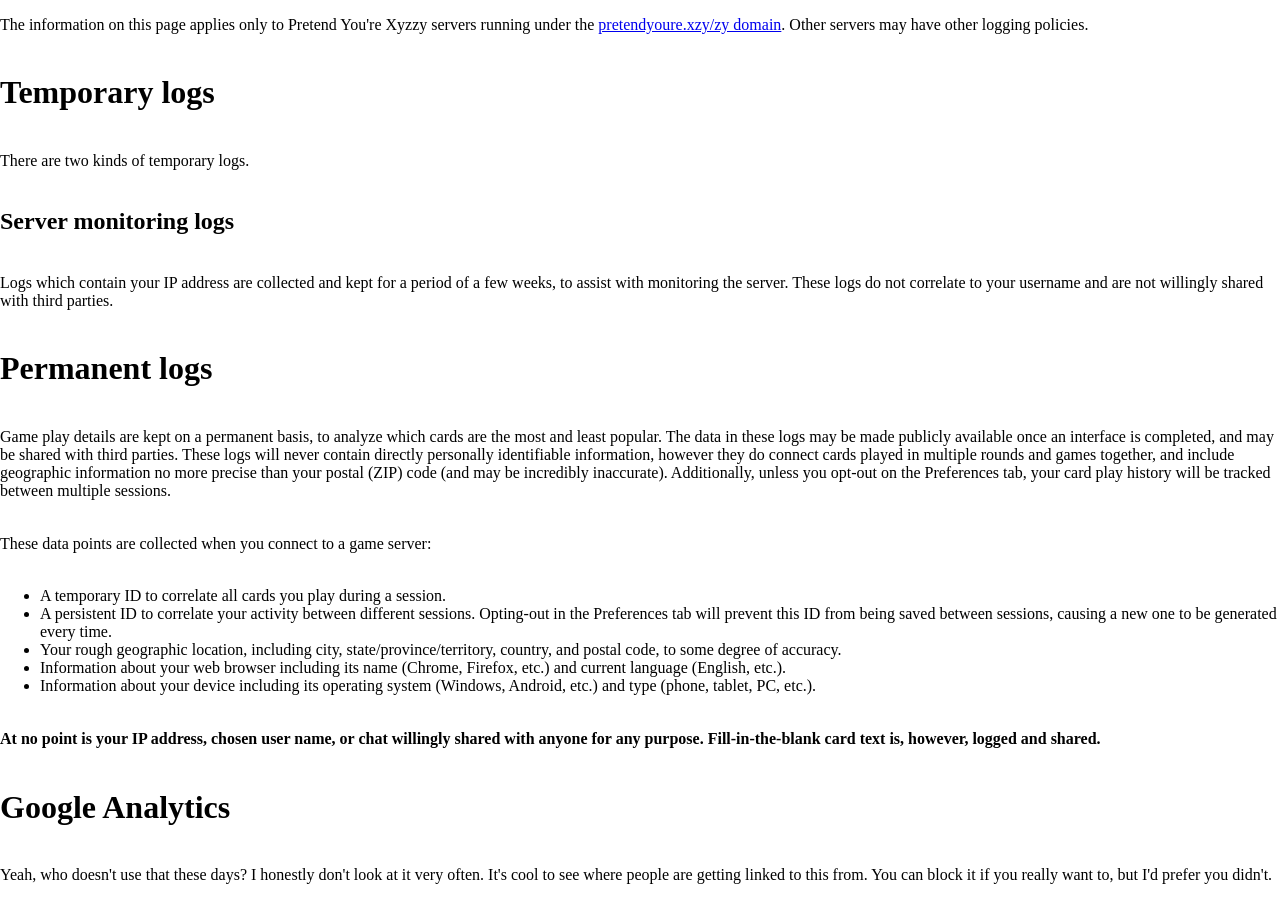
<file: privacy.html>
<?xml version="1.0" encoding="UTF-8" ?>
<!DOCTYPE html PUBLIC "-//W3C//DTD XHTML 1.0 Transitional//EN"
  "http://www.w3.org/TR/xhtml1/DTD/xhtml1-transitional.dtd">
<html xmlns="http://www.w3.org/1999/xhtml">
<head>
<meta http-equiv="Content-Type" content="text/html; charset=UTF-8" />
<title>Pretend You're Xyzzy - Privacy Information</title>
<link rel="stylesheet" type="text/css" href="cah.css" media="screen" />
</head>
<body>
<p>The information on this page applies only to Pretend You're Xyzzy servers running under the
<a href="//pretendyoure.xyz/zy">pretendyoure.xzy/zy domain</a>. Other servers may have other logging
policies.</p>
<h1>Temporary logs</h1>
<p>There are two kinds of temporary logs.</p>
<h2>Server monitoring logs</h2>
<p>Logs which contain your IP address are collected and kept for a period of a few weeks, to assist
with monitoring the server. These logs do not correlate to your username and are not willingly
shared with third parties.</p>
<h1>Permanent logs</h1>
<p>Game play details are kept on a permanent basis, to analyze which cards are the most and least
popular. The data in these logs may be made publicly available once an interface is completed, and
may be shared with third parties. These logs will never contain directly personally identifiable
information, however they do connect cards played in multiple rounds and games together, and include
geographic information no more precise than your postal (ZIP) code (and may be incredibly
inaccurate). Additionally, unless you opt-out on the Preferences tab, your card play history will be
tracked between multiple sessions.</p>
<p>These data points are collected when you connect to a game server:</p>
<ul>
  <li>A temporary ID to correlate all cards you play during a session.</li>
  <li>A persistent ID to correlate your activity between different sessions. Opting-out in the
  Preferences tab will prevent this ID from being saved between sessions, causing a new one to be
  generated every time.</li>
  <li>Your rough geographic location, including city, state/province/territory, country, and postal
  code, to some degree of accuracy.</li>
  <li>Information about your web browser including its name (Chrome, Firefox, etc.) and current
  language (English, etc.).</li>
  <li>Information about your device including its operating system (Windows, Android, etc.) and type
  (phone, tablet, PC, etc.).</li>
</ul>
<p><strong>At no point is your IP address, chosen user name, or chat willingly shared with anyone
for any purpose. Fill-in-the-blank card text is, however, logged and shared.</strong></p>
<h1>Google Analytics</h1>
<p>Yeah, who doesn't use that these days? I honestly don't look at it very often. It's cool to see
where people are getting linked to this from. You can block it if you really want to, but I'd prefer
you didn't.</p>
</body>
</html>
</file>
<file: cah.css>
/* ==========================================================================
   PRETEND YOU'RE XYZZY - MODERN RESPONSIVE MATERIAL THEME (FIXED & AUDITED)
   ========================================================================== */

/* AA. RESET E BASE (BLOCCATO RIGIDO A 100% SCHERMO) */

*,
*::before,
*::after {
  box-sizing: border-box;
}

.hide,
[aria-hidden="true"] {
  display: none;
}

html {
  height: 100% !important;
  height: 100dvh !important;
  max-height: 100dvh !important;
  margin: 0 !important;
  padding: 0 !important;
  overflow: hidden !important;
}

body,
#gamebody {
  height: 100% !important;
  height: 100dvh !important;
  max-height: 100dvh !important;
  margin: 0 !important;
  padding: 0 !important;
  overflow: hidden !important;
  display: flex !important;
  flex-direction: column !important;
  justify-content: space-between !important;
  box-sizing: border-box !important;
}

body#gamebody {
  font-family: -apple-system, BlinkMacSystemFont, "Segoe UI", Roboto, sans-serif;
  background-color: #eaedf0;
  color: #1a1a1a;
}

/* Quando la schermata di login (#welcome) ha display: none o la classe .hide, deve sparire categoricamente */
#welcome.hide,
#welcome[style*="display: none"],
#welcome[style*="display:none"] {
  display: none !important;
}

/* Nasconde canvas e barra inferiore finché la schermata di login (#welcome) è aperta */
body:has(#welcome:not([style*="display: none"]):not([style*="display:none"]):not(.hide)) #canvas,
body:has(#welcome:not([style*="display: none"]):not([style*="display:none"]):not(.hide)) #bottom,
#canvas.hide,
#bottom.hide {
  display: none !important;
}

/* AA. SCHERMATA LOGIN / WELCOME (Modal Overlay centrato indipendentemente dal body) */
#welcome {
  position: fixed !important;
  top: 50% !important;
  left: 50% !important;
  transform: translate(-50%, -50%) !important;
  z-index: 1000 !important;
  width: calc(100% - 32px) !important;
  max-width: 560px !important;
  max-height: calc(100dvh - 32px) !important;
  margin: 0 !important;
  padding: 22px 26px !important;
  background: #ffffff !important;
  border-radius: 16px !important;
  box-shadow: 0 10px 40px rgba(0, 0, 0, 0.25) !important;
  display: flex; /* FONDAMENTALE: NO !important, permette a jQuery $("#welcome").hide() di funzionare */
  flex-direction: column !important;
  align-items: center !important;
  text-align: center !important;
  overflow-y: auto !important;
  scrollbar-width: thin !important;
}

#welcome h1 {
  font-size: 1.8rem;
  font-weight: 900;
  margin: 0 0 2px 0;
  letter-spacing: -0.5px;
}

#welcome h3 {
  font-size: 0.95rem;
  color: #666;
  font-weight: 500;
  margin: 0 0 8px 0;
}

#welcome p,
#welcome ul,
#welcome h2 {
  font-size: 11.5px;
  color: #666;
  line-height: 1.35;
  margin: 3px 0;
}

#welcome ul {
  padding-left: 20px;
  text-align: left;
}

#welcome #nickbox {
  width: 100%;
  display: flex;
  flex-direction: column;
  gap: 8px;
  margin: 10px 0;
}

#welcome #nickname,
#welcome #idcode {
  width: 100%;
  padding: 10px 14px;
  font-size: 15px;
  border: 2px solid #e1e4e8;
  border-radius: 8px;
  outline: none;
  background-color: #ffffff;
  color: #1a1a1a;
  transition: border-color 0.2s;
  box-sizing: border-box;
}

#welcome #nickname:focus,
#welcome #idcode:focus {
  border-color: #1976d2;
}

#welcome #nicknameconfirm {
  width: 100%;
  padding: 10px;
  background: #1976d2;
  color: white;
  border: none;
  border-radius: 8px;
  font-size: 15px;
  font-weight: bold;
  cursor: pointer;
  transition: background 0.2s, transform 0.1s;
}

#welcome #nicknameconfirm:hover {
  background: #1565c0;
}

/* AA. BARRA SUPERIORE & CONTENITORE PRINCIPALE (#canvas) */

#canvas {
  height: calc(100dvh - 240px) !important;
  max-height: calc(100dvh - 240px) !important;
  flex: 0 0 calc(100dvh - 240px) !important;
  width: 100% !important;
  display: flex !important;
  flex-direction: column !important;
  overflow: hidden !important;
}

/* Quando si aprono Preferenze o Filtri Mazzi: canvas cede spazio */
body:has(#tabs ul li.ui-tabs-active a[href="#tab-preferences"]) #canvas,
body:has(#tabs ul li.ui-tabs-active a[href="#tab-gamelist-filters"]) #canvas {
  height: calc(100dvh - 340px) !important;
  max-height: calc(100dvh - 340px) !important;
  flex: 0 0 calc(100dvh - 340px) !important;
}

/* In Partita (staging e attiva): canvas prende tutto lo spazio fino ai 135px della chat */
body:has(#main_holder:not(:empty)) #canvas,
body.in-game #canvas {
  height: calc(100dvh - 135px) !important;
  max-height: calc(100dvh - 135px) !important;
  flex: 0 0 calc(100dvh - 135px) !important;
}

/* Menubar superiore */
#menubar {
  background-color: #1a1a1a !important;
  color: #ffffff !important;
  height: 48px !important;
  min-height: 48px !important;
  flex: 0 0 48px !important;
  padding: 0 16px !important;
  display: flex !important;
  flex-direction: row !important;
  align-items: center !important;
  justify-content: space-between !important;
  box-shadow: 0 2px 8px rgba(0, 0, 0, 0.2) !important;
  z-index: 100 !important;
}

#menubar_left,
#menubar_right {
  display: flex !important;
  align-items: center !important;
  gap: 8px !important;
}

#menubar input[type="button"],
#menubar input[type="text"] {
  height: 32px !important;
  padding: 0 12px !important;
  border-radius: 6px !important;
  font-size: 13px !important;
  font-weight: 600 !important;
  cursor: pointer !important;
  border: 1px solid #444 !important;
  background: #2d2d2d !important;
  color: #fff !important;
  transition: all 0.2s !important;
  box-sizing: border-box !important;
}

#menubar input[type="button"]:hover {
  background: #3d3d3d !important;
}

#menubar input#create_game,
#menubar input#start_game {
  background: #2e7d32 !important;
  border-color: #2e7d32 !important;
  color: white !important;
}

#menubar input#create_game:hover,
#menubar input#start_game:hover {
  background: #1b5e20 !important;
}

#menubar input#refresh_games {
  background: #1976d2 !important;
  border-color: #1976d2 !important;
  color: white !important;
}

#menubar input#refresh_games:hover {
  background: #1565c0 !important;
}

#menubar input#leave_game,
#menubar input#logout,
#menubar input#stop_game {
  background: #d32f2f !important;
  border-color: #d32f2f !important;
  color: white !important;
}

#menubar input#leave_game:hover,
#menubar input#logout:hover {
  background: #b71c1c !important;
}

/* AA. ZONA CENTRALE (#main: LOBBY & STANZA) */

#main {
  height: calc(100% - 48px) !important;
  max-height: calc(100% - 48px) !important;
  flex: 1 1 auto !important;
  min-height: 0 !important;
  width: 100% !important;
  display: flex !important;
  flex-direction: column !important;
  overflow: hidden !important;
  padding: 10px 14px !important;
  background: #eaedf0 !important;
  box-sizing: border-box !important;
  position: relative !important;
}

/* Lista stanze lobby (#game_list) */
#game_list {
  display: grid !important;
  grid-template-columns: repeat(auto-fill, minmax(320px, 1fr)) !important;
  gap: 16px !important;
  width: 100% !important;
  height: 100% !important;
  overflow-y: auto !important;
  align-content: flex-start !important;
}

#main_holder:not(:empty)~#game_list,
#main:has(#main_holder:not(:empty)) #game_list {
  display: none !important;
}

.gamelist_lobby {
  background: #ffffff !important;
  border-radius: 12px !important;
  padding: 16px !important;
  box-shadow: 0 2px 8px rgba(0, 0, 0, 0.06) !important;
  display: flex !important;
  flex-direction: column !important;
  justify-content: space-between !important;
  border: 1px solid #d0d7de !important;
  min-height: 200px !important;
  height: auto !important;
}

.gamelist_lobby h3 {
  margin: 0 0 10px 0 !important;
  font-size: 15px !important;
  color: #1a1a1a !important;
}

.gamelist_lobby div {
  font-size: 13px !important;
  margin-bottom: 6px !important;
  color: #444 !important;
}

.gamelist_lobby_right {
  margin-top: 12px !important;
  display: flex !important;
  gap: 8px !important;
}

.gamelist_lobby_right input[type="button"] {
  flex: 1 !important;
  padding: 6px 12px !important;
  border-radius: 6px !important;
  border: 1px solid #d0d7de !important;
  background: #f6f8fa !important;
  font-weight: 600 !important;
  cursor: pointer !important;
}

/* Contenitore dinamico della partita (#main_holder) */
#main_holder {
  width: 100% !important;
  height: 100% !important;
  flex: 1 1 auto !important;
  min-height: 0 !important;
  display: flex !important;
  flex-direction: column !important;
  overflow: hidden !important;
}

#main_holder:empty {
  display: none !important;
}

.hide_setting_btn,
.game_show_options {
  display: none !important;
}

/* AA. STRUTTURA PARTITA (.game) & BARRA STANZA (.game_top) */

.game {
  width: 100% !important;
  height: 100% !important;
  max-height: 100% !important;
  display: flex !important;
  flex-direction: column !important;
  min-height: 0 !important;
  flex: 1 1 auto !important;
  overflow: hidden !important;
}

.game_top {
  height: 42px !important;
  min-height: 42px !important;
  max-height: 42px !important;
  background: #ffffff !important;
  border: 1px solid #d0d7de !important;
  border-radius: 8px !important;
  padding: 0 14px !important;
  margin-bottom: 8px !important;
  display: flex !important;
  align-items: center !important;
  justify-content: space-between !important;
  gap: 12px !important;
  box-shadow: 0 1px 4px rgba(0, 0, 0, 0.04) !important;
  flex-shrink: 0 !important;
}

.game_room_badge {
  display: inline-flex !important;
  align-items: center !important;
  gap: 6px !important;
  font-weight: 700 !important;
  font-size: 13px !important;
  color: #1976d2 !important;
  background: #e3f2fd !important;
  padding: 4px 10px !important;
  border-radius: 6px !important;
  white-space: nowrap !important;
}

.game_message {
  font-size: 13px !important;
  font-weight: 700 !important;
  color: #0d47a1 !important;
  background: #e8f0fe !important;
  padding: 4px 16px !important;
  border-radius: 20px !important;
  border: 1px solid #c2e7ff !important;
  text-align: center !important;
  white-space: nowrap !important;
  overflow: hidden !important;
  text-overflow: ellipsis !important;
  max-width: fit-content !important;
  margin: 0 auto !important;
}

.game_top_actions {
  display: flex !important;
  align-items: center !important;
  gap: 8px !important;
  white-space: nowrap !important;
}

.game_top_actions input[type="button"] {
  height: 28px !important;
  padding: 0 10px !important;
  border-radius: 6px !important;
  font-size: 12px !important;
  font-weight: 600 !important;
  border: 1px solid #d0d7de !important;
  background: #f6f8fa !important;
  cursor: pointer !important;
}

.game_top_actions input[type="button"]:disabled {
  opacity: 0.5 !important;
  cursor: not-allowed !important;
}

.game_top_actions .checkbox {
  font-size: 12px !important;
  color: #555 !important;
  display: flex !important;
  align-items: center !important;
  gap: 5px !important;
  cursor: pointer !important;
  font-weight: 500 !important;
}

.game_body_area {
  flex: 1 1 auto !important;
  min-height: 0 !important;
  height: calc(100% - 50px) !important;
  max-height: calc(100% - 50px) !important;
  width: 100% !important;
  display: flex !important;
  flex-direction: column !important;
  overflow: hidden !important;
  gap: 8px !important;
}

/* AA. LE OPZIONI DI GIOCO (.game_options) */

.game_options {
  background: #ffffff !important;
  border-radius: 12px !important;
  border: 1px solid #d0d7de !important;
  box-shadow: 0 2px 8px rgba(0, 0, 0, 0.05) !important;
  padding: 14px 18px !important;
  flex: 1 1 auto !important;
  height: 100% !important;
  max-height: 100% !important;
  min-height: 0 !important;
  display: flex !important;
  flex-direction: column !important;
  overflow-y: auto !important;
  -webkit-overflow-scrolling: touch !important;
  box-sizing: border-box !important;
}

.game_options.hide,
.game_right_side.hide,
.game_last_round.hide {
  display: none !important;
}

.options_host_only {
  display: inline-block !important;
  font-size: 12px !important;
  font-weight: 600 !important;
  color: #0969da !important;
  background: #ddf4ff !important;
  padding: 4px 10px !important;
  border-radius: 6px !important;
}

.game_password_box {
  display: flex !important;
  align-items: center !important;
  gap: 12px !important;
  flex-wrap: wrap !important;
  margin-bottom: 12px !important;
  padding: 8px 14px !important;
  background: #f6f8fa !important;
  border: 1px solid #e1e4e8 !important;
  border-radius: 8px !important;
}

.game_password_box label {
  font-weight: 600 !important;
  font-size: 13px !important;
  color: #24292f !important;
  margin: 0 !important;
}

.password_input_wrapper {
  position: relative !important;
  display: inline-flex !important;
  align-items: center !important;
}

.password_input_wrapper .game_password {
  width: 220px !important;
  height: 34px !important;
  margin: 0 !important;
  padding: 0 38px 0 12px !important;
  border: 1px solid #d0d7de !important;
  border-radius: 6px !important;
  background: #ffffff !important;
  font-size: 13px !important;
  outline: none !important;
  transition: border-color 0.2s, box-shadow 0.2s !important;
  box-sizing: border-box !important;
}

.password_input_wrapper .game_password:focus {
  border-color: #1976d2 !important;
  box-shadow: 0 0 0 2px rgba(25, 118, 210, 0.15) !important;
}

.game_toggle_password {
  position: absolute !important;
  right: 6px !important;
  top: 50% !important;
  transform: translateY(-50%) !important;
  width: 28px !important;
  height: 28px !important;
  display: flex !important;
  align-items: center !important;
  justify-content: center !important;
  background: transparent !important;
  border: none !important;
  cursor: pointer !important;
  color: #6e7781 !important;
  border-radius: 4px !important;
  padding: 0 !important;
  transition: color 0.15s, background-color 0.15s !important;
}

.game_toggle_password:hover {
  color: #1976d2 !important;
  background-color: rgba(0, 0, 0, 0.05) !important;
}

.game_toggle_password .eye_closed {
  display: none !important;
}

.game_toggle_password.revealed .eye_open {
  display: none !important;
}

.game_toggle_password.revealed .eye_closed {
  display: block !important;
  color: #1976d2 !important;
}

.game_options .card_sets {
  flex: 1 1 auto !important;
  max-height: clamp(120px, 24vh, 180px) !important;
  min-height: 80px !important;
  overflow-y: auto !important;
  -webkit-overflow-scrolling: touch !important;
  border: 1px solid #e1e4e8 !important;
  padding: 8px 12px !important;
  border-radius: 8px !important;
  background: #f6f8fa !important;
  margin: 0 !important;
}

.game_options .base_card_sets,
.game_options .extra_card_sets {
  display: grid !important;
  grid-template-columns: repeat(auto-fill, minmax(220px, 1fr)) !important;
  gap: 6px 12px !important;
  font-size: 12.5px !important;
}

/* AA. TAVOLO DA GIOCO (.game_board) */

.game_board {
  flex: 1 1 auto !important;
  min-height: 0 !important;
  display: flex !important;
  flex-direction: row !important;
  gap: 16px !important;
  overflow: hidden !important;
}

/* Quando le opzioni partita sono visibili (staging prima del via), nascondi tavolo e mano */
.game_options:not(.hide) ~ .game_board,
.game_options:not(.hide) ~ .game_hand {
  display: none !important;
}

/* 1. Colonna Sinistra: Carta Nera e Pulsante Conferma (Desktop) */
.game_left_side {
  display: flex !important;
  flex-direction: column !important;
  justify-content: space-between !important;
  width: 200px !important;
  min-width: 200px !important;
  flex: 0 0 200px !important;
  gap: 8px !important;
  background: #ffffff !important;
  padding: 12px !important;
  border-radius: 12px !important;
  border: 1px solid #d0d7de !important;
  box-shadow: 0 2px 6px rgba(0, 0, 0, 0.04) !important;
  box-sizing: border-box !important;
  height: 100% !important;
  min-height: 0 !important;
}

.game_black_card_wrapper {
  flex: 1 1 auto !important;
  min-height: 0 !important;
  display: flex !important;
  flex-direction: column !important;
  gap: 6px !important;
  align-items: center !important;
  justify-content: flex-start !important;
  width: 100% !important;
  overflow: hidden !important;
}

.game_black_card_wrapper>span {
  font-size: 11px !important;
  font-weight: 700 !important;
  text-transform: uppercase !important;
  letter-spacing: 0.5px !important;
  color: #57606a !important;
  text-align: center !important;
  flex: 0 0 auto !important;
}

.game_black_card {
  flex: 1 1 auto !important;
  min-height: 0 !important;
  width: 100% !important;
  max-width: 175px !important;
  max-height: 250px !important;
  display: flex !important;
  justify-content: center !important;
}

.game_black_card .card.blackcard {
  width: 100% !important;
  height: 100% !important;
  max-height: 100% !important;
  box-sizing: border-box !important;
}

.confirm_card {
  flex: 0 0 42px !important;
  width: 100% !important;
  height: 42px !important;
  min-height: 42px !important;
  margin-top: auto !important;
  border: none !important;
  border-radius: 8px !important;
  font-size: 13.5px !important;
  font-weight: 700 !important;
  cursor: pointer !important;
  transition: all 0.2s ease !important;
  background: #2e7d32 !important;
  color: #ffffff !important;
  box-shadow: 0 2px 5px rgba(46, 125, 50, 0.3) !important;
}

.confirm_card:hover:not(:disabled) {
  background: #1b5e20 !important;
  transform: translateY(-1px) !important;
  box-shadow: 0 4px 8px rgba(46, 125, 50, 0.4) !important;
}

.confirm_card:disabled {
  background: #e0e0e0 !important;
  color: #8c8c8c !important;
  box-shadow: none !important;
  cursor: not-allowed !important;
  transform: none !important;
}

/* 2. Colonna Destra: Tavolo Carte Bianche Giocate (Desktop) */
.game_right_side {
  flex: 1 1 auto !important;
  min-width: 0 !important;
  max-width: 100% !important;
  width: auto !important;
  display: flex !important;
  flex-direction: column !important;
  background: #ffffff !important;
  padding: 10px 14px !important;
  border-radius: 12px !important;
  border: 1px solid #d0d7de !important;
  box-shadow: 0 2px 6px rgba(0, 0, 0, 0.04) !important;
  box-sizing: border-box !important;
  overflow: hidden !important;
}

.game_white_card_wrapper {
  display: flex !important;
  flex-direction: column !important;
  height: 100% !important;
  min-height: 0 !important;
}

.game_white_card_wrapper>span,
.game_last_round>span {
  font-size: 11px !important;
  font-weight: 700 !important;
  text-transform: uppercase !important;
  letter-spacing: 0.5px !important;
  color: #57606a !important;
  margin-bottom: 8px !important;
  flex: 0 0 auto !important;
}

.game_white_cards,
.game_last_round_cards {
  flex: 1 1 auto !important;
  min-height: 0 !important;
  background: #f8fafc !important;
  border: 2px dashed #cbd5e1 !important;
  border-radius: 10px !important;
  padding: 22px 14px 10px 14px !important;
  display: flex !important;
  flex-direction: row !important;
  gap: 12px !important;
  overflow-x: auto !important;
  overflow-y: hidden !important;
  align-items: flex-end !important;
  box-sizing: border-box !important;
}

/* AA. MANO DI CARTE DEL GIOCATORE (.game_hand) */
.game_hand {
  flex: 0 0 clamp(165px, 24vh, 205px) !important;
  height: clamp(165px, 24vh, 205px) !important;
  min-height: 160px !important;
  max-height: 215px !important;
  background: #ffffff !important;
  border-radius: 12px !important;
  border: 1px solid #d0d7de !important;
  box-shadow: 0 2px 6px rgba(0, 0, 0, 0.04) !important;
  padding: 4px 12px 6px 12px !important;
  display: flex !important;
  flex-direction: column !important;
  flex-shrink: 0 !important;
  box-sizing: border-box !important;
  position: relative !important;
  overflow: hidden !important;
}

.your_hand {
  font-size: 11px !important;
  font-weight: 800 !important;
  text-transform: uppercase !important;
  letter-spacing: 0.6px !important;
  color: #1976d2 !important;
  margin-bottom: 2px !important;
  flex: 0 0 auto !important;
  display: flex !important;
  align-items: center !important;
  gap: 6px !important;
}

.game_hand_cards {
  flex: 1 1 auto !important;
  min-height: 0 !important;
  display: flex !important;
  flex-direction: row !important;
  gap: 10px !important;
  overflow-x: auto !important;
  overflow-y: hidden !important;
  align-items: flex-end !important;
  padding: 18px 8px 6px 8px !important;
  box-sizing: border-box !important;
  scrollbar-width: thin !important;
}

.game_hand_cards .card_holder,
.game_white_cards .card_holder,
.game_last_round_cards .card_holder {
  height: 100% !important;
  max-height: 100% !important;
  min-height: 0 !important;
  width: auto !important;
  aspect-ratio: 5 / 7 !important;
  min-width: 105px !important;
  max-width: 140px !important;
  transform: none !important;
  margin: 0 !important;
  display: block !important;
  flex-shrink: 0 !important;
  position: relative !important;
}

.game_hand_cards .card {
  width: 100% !important;
  height: 100% !important;
  box-sizing: border-box !important;
  transform: none !important;
  transition: transform 0.15s ease, box-shadow 0.15s ease, border-color 0.15s ease !important;
}

.game_hand_cards .card:hover {
  transform: translateY(-6px) !important;
  box-shadow: 0 8px 16px rgba(0, 0, 0, 0.18) !important;
}

.game_hand_cards .card.selected,
.game_white_cards .card.selected,
.game_last_round_cards .card.selected,
.card.selected {
  border: 2px solid #1976d2 !important;
  box-shadow: 0 0 0 3px rgba(25, 118, 210, 0.3), 0 12px 24px rgba(0, 0, 0, 0.22) !important;
  transform: translateY(-10px) !important;
  position: relative !important;
  z-index: 50 !important;
}

.game_white_cards_binder {
  display: flex !important;
  flex-direction: row !important;
  gap: 6px !important;
  height: 100% !important;
  align-items: flex-end !important;
  flex-shrink: 0 !important;
  position: relative !important;
}

.card_holder:has(.card.selected),
.game_white_cards_binder:has(.selected),
.game_white_cards_binder.selected {
  position: relative !important;
  z-index: 50 !important;
}

.game_hand_filter {
  position: absolute !important;
  top: 0 !important;
  left: 0 !important;
  right: 0 !important;
  bottom: 0 !important;
  background: rgba(255, 255, 255, 0.92) !important;
  backdrop-filter: blur(3px) !important;
  z-index: 50 !important;
  border-radius: 12px !important;
  display: flex;
  align-items: center !important;
  justify-content: center !important;
}

.game_hand_filter.hide {
  display: none !important;
}

.game_hand_filter_text {
  font-size: 15px !important;
  font-weight: 700 !important;
  color: #1a1a1a !important;
  background: #ffffff !important;
  padding: 10px 22px !important;
  border-radius: 24px !important;
  box-shadow: 0 4px 14px rgba(0, 0, 0, 0.1) !important;
  border: 1px solid #d0d7de !important;
}

.game_hand_filter_text:empty {
  display: none !important;
}

/* AA. CARTE MATERIAL DESIGN (.card, .blackcard, .whitecard) */

.card {
  width: 145px;
  height: 205px;
  border-radius: 12px !important;
  padding: 14px !important;
  box-shadow: 0 3px 10px rgba(0, 0, 0, 0.08) !important;
  display: flex !important;
  flex-direction: column !important;
  justify-content: space-between !important;
  cursor: pointer !important;
  user-select: none !important;
  position: relative !important;
  box-sizing: border-box !important;
}

.blackcard {
  background-color: #121212 !important;
  color: #ffffff !important;
  border: 1px solid #2a2a2a !important;
}

.whitecard {
  background-color: #ffffff !important;
  color: #111111 !important;
  border: 1px solid #dcdcdc !important;
}

.blackcard .card_text {
  color: #ffffff !important;
  font-size: 13.5px !important;
  font-weight: 700 !important;
  line-height: 1.35 !important;
}

.whitecard .card_text {
  color: #1a1a1a !important;
  font-size: 13px !important;
  font-weight: 600 !important;
  line-height: 1.35 !important;
}

.card .logo {
  display: flex !important;
  align-items: center !important;
  justify-content: space-between !important;
  margin-top: 6px !important;
  font-size: 9px !important;
  font-weight: 700 !important;
  opacity: 0.65 !important;
}

.card .logo_text {
  font-size: 8.5px !important;
}

.card .card_metadata {
  display: flex !important;
  gap: 6px !important;
  font-size: 10px !important;
  font-weight: 800 !important;
  text-transform: uppercase !important;
}

/* AA. BARRA INFERIORE & TABS */

#bottom {
  margin-top: auto !important;
  height: 240px !important;
  min-height: 240px !important;
  max-height: 240px !important;
  flex: 0 0 240px !important;
  flex-shrink: 0 !important;
  width: 100% !important;
  background: #ffffff !important;
  border-top: 1px solid #d0d7de !important;
  display: flex !important;
  flex-direction: row !important;
  z-index: 50 !important;
  box-shadow: 0 -2px 8px rgba(0, 0, 0, 0.06) !important;
  overflow: hidden !important;
}

body:has(#tabs ul li.ui-tabs-active a[href="#tab-preferences"]) #bottom,
body:has(#tabs ul li.ui-tabs-active a[href="#tab-gamelist-filters"]) #bottom {
  height: 340px !important;
  min-height: 340px !important;
  max-height: 340px !important;
  flex: 0 0 340px !important;
}

/* Stato Lobby */
body:not(:has(#main_holder:not(:empty))) #info_area {
  display: none !important;
}

body:not(:has(#main_holder:not(:empty))) #tabs {
  width: 100% !important;
}

/* Stato Partita Desktop: barra chat ridotta e snella (spazio ottimizzato per il tavolo) */
body:has(#main_holder:not(:empty)) #bottom,
body.in-game #bottom {
  height: 135px !important;
  min-height: 135px !important;
  max-height: 135px !important;
  flex: 0 0 135px !important;
}

body:has(#main_holder:not(:empty)) #info_area,
body.in-game #info_area {
  width: 220px !important;
  min-width: 180px !important;
  max-width: 260px !important;
  flex: 0 0 220px !important;
  border-right: 1px solid #d0d7de !important;
  overflow-y: auto !important;
  background: #fafbfc !important;
  padding: 6px !important;
  box-sizing: border-box !important;
  display: block !important;
}

body:has(#main_holder:not(:empty)) #tabs,
body.in-game #tabs {
  width: calc(100% - 220px) !important;
  flex: 1 1 auto !important;
  min-width: 0 !important;
  height: 100% !important;
}

body:has(#main_holder:not(:empty)) #tabs ul,
body.in-game #tabs ul {
  height: 28px !important;
  min-height: 28px !important;
  padding: 2px 8px 0 8px !important;
}

body:has(#main_holder:not(:empty)) #tabs ul li .tab-button,
body.in-game #tabs ul li .tab-button {
  padding: 3px 12px !important;
  font-size: 11.5px !important;
}

body:has(#main_holder:not(:empty)) #tab-global:not([aria-hidden="true"]):not(.ui-tabs-hide):not([style*="display: none"]),
body:has(#main_holder:not(:empty)) #tabs div[id^="tab-chat-"]:not([aria-hidden="true"]):not(.ui-tabs-hide):not([style*="display: none"]),
body.in-game #tab-global:not([aria-hidden="true"]):not(.ui-tabs-hide):not([style*="display: none"]),
body.in-game #tabs div[id^="tab-chat-"]:not([aria-hidden="true"]):not(.ui-tabs-hide):not([style*="display: none"]) {
  height: calc(100% - 28px) !important;
  padding: 4px 8px 36px 8px !important;
}

body:has(#main_holder:not(:empty)) .log,
body.in-game .log {
  padding: 4px 8px !important;
  font-size: 12px !important;
}

body:has(#main_holder:not(:empty)) #tabs .chat,
body.in-game #tabs .chat {
  height: 28px !important;
  bottom: 4px !important;
  left: 8px !important;
  right: 76px !important;
  font-size: 12px !important;
  padding: 0 8px !important;
}

body:has(#main_holder:not(:empty)) #tabs .chat_submit,
body.in-game #tabs .chat_submit {
  height: 28px !important;
  bottom: 4px !important;
  right: 8px !important;
  width: 62px !important;
  font-size: 11.5px !important;
  padding: 0 8px !important;
}

/* In Partita nascondi le tab e i pannelli "Preferenze" e "Filtri" */
body:has(#main_holder:not(:empty)) #tabs ul li:has(a[href="#tab-preferences"]),
body:has(#main_holder:not(:empty)) #tabs ul li:has(a[href="#tab-gamelist-filters"]),
body:has(#main_holder:not(:empty)) #tab-preferences,
body:has(#main_holder:not(:empty)) #tab-gamelist-filters,
body.in-game #tabs ul li:has(a[href="#tab-preferences"]),
body.in-game #tabs ul li:has(a[href="#tab-gamelist-filters"]),
body.in-game #tab-preferences,
body.in-game #tab-gamelist-filters {
  display: none !important;
}

/* Barra toggle touch chat: su desktop è SEMPRE nascosta */
#chat_toggle_bar,
.chat_toggle_bar {
  display: none !important;
}

/* BB. Contenitore Schede (#tabs) */
#tabs {
  width: 75% !important;
  flex: 1 1 auto !important;
  display: flex !important;
  flex-direction: column !important;
  height: 100% !important;
  position: relative !important;
  overflow: hidden !important;
}

/* Occultamento categorico dei pannelli inattivi di jQuery UI Tabs */
#tabs>div.ui-tabs-hide,
#tabs>div[aria-hidden="true"],
#tabs>div[style*="display: none"],
#tabs>div[style*="display:none"],
#tabs>div.hide {
  display: none !important;
}

/* CC. Intestazione schede (#tabs ul) */
#tabs ul {
  display: flex !important;
  list-style: none !important;
  margin: 0 !important;
  padding: 6px 12px 0 12px !important;
  background: #f6f8fa !important;
  border-bottom: 1px solid #d0d7de !important;
  height: 38px !important;
  min-height: 38px !important;
  align-items: flex-end !important;
  gap: 6px !important;
  flex-shrink: 0 !important;
  box-sizing: border-box !important;
}

.tab-button {
  display: block !important;
  padding: 7px 16px !important;
  text-decoration: none !important;
  font-size: 13px !important;
  font-weight: 600 !important;
  color: #57606a !important;
  border: 1px solid transparent !important;
  border-bottom: none !important;
  border-radius: 6px 6px 0 0 !important;
}

#tabs ul li.ui-tabs-active .tab-button,
#tabs ul li.ui-state-active .tab-button {
  color: #1976d2 !important;
  background: #ffffff !important;
  border: 1px solid #d0d7de !important;
  border-bottom: 1px solid #ffffff !important;
  margin-bottom: -1px !important;
}

/* Pannelli Schede (#tab-global, #tab-chat-game_X, ecc.) quando attivi */
#tab-global:not([aria-hidden="true"]):not(.ui-tabs-hide):not([style*="display: none"]):not([style*="display:none"]),
#tabs div[id^="tab-chat-"]:not([aria-hidden="true"]):not(.ui-tabs-hide):not([style*="display: none"]):not([style*="display:none"]),
#tabs div[id^="tab-game"]:not([aria-hidden="true"]):not(.ui-tabs-hide):not([style*="display: none"]):not([style*="display:none"]) {
  display: block !important;
  position: relative !important;
  height: calc(100% - 38px) !important;
  padding: 8px 12px 50px 12px !important;
  box-sizing: border-box !important;
  background: #ffffff !important;
}

.log {
  height: 100% !important;
  width: 100% !important;
  max-width: 100% !important;
  overflow-y: auto !important;
  background: #fafbfc !important;
  padding: 8px 12px !important;
  font-size: 13px !important;
  border: 1px solid #e1e4e8 !important;
  border-radius: 6px !important;
  box-sizing: border-box !important;
}

/* Controlli inserimento chat ancorati sul fondo del rispettivo pannello attivo */
#tabs .chat {
  position: absolute !important;
  left: 12px !important;
  bottom: 8px !important;
  right: 90px !important;
  height: 34px !important;
  padding: 0 12px !important;
  border: 1px solid #d0d7de !important;
  border-radius: 6px !important;
  font-size: 13px !important;
  background: #ffffff !important;
  z-index: 5 !important;
}

#tabs .chat:focus {
  border-color: #1976d2 !important;
}

#tabs .chat_submit {
  position: absolute !important;
  right: 12px !important;
  bottom: 8px !important;
  width: 70px !important;
  height: 34px !important;
  background: #1976d2 !important;
  color: #fff !important;
  border: none !important;
  border-radius: 6px !important;
  font-weight: 600 !important;
  cursor: pointer !important;
  z-index: 5 !important;
}

#tabs .chat_submit:hover {
  background: #1565c0 !important;
}

/* Stile ordinato per la scheda giocatore nello scoreboard */
.scorecard {
  padding: 6px 10px !important;
  margin-bottom: 6px !important;
  background: #ffffff !important;
  border: 1px solid #e1e4e8 !important;
  border-radius: 6px !important;
  display: flex !important;
  flex-direction: column !important;
  gap: 2px !important;
}

.scorecard_player {
  font-weight: 700 !important;
  font-size: 13px !important;
  color: #1a1a1a !important;
}

.scorecard_points {
  font-size: 12px !important;
  color: #1976d2 !important;
  font-weight: 600 !important;
}

.scorecard_status {
  font-size: 11px !important;
  color: #6e7781 !important;
  font-style: italic !important;
}

/* AA. PANNELLI PREFERENZE & FILTRI MAZZI */

#tab-preferences,
#tab-gamelist-filters,
.preferences_panel,
.filters_panel {
  height: calc(100% - 38px) !important;
  max-height: calc(100% - 38px) !important;
  overflow-y: auto !important;
  padding: 14px 18px !important;
  box-sizing: border-box !important;
  background: #ffffff !important;
}

.pref_header {
  display: flex !important;
  justify-content: space-between !important;
  align-items: center !important;
  padding-bottom: 12px !important;
  border-bottom: 1px solid #e1e4e8 !important;
  margin-bottom: 14px !important;
  gap: 12px !important;
  flex-wrap: wrap !important;
}

.pref_title_group h4 {
  margin: 0 0 2px 0 !important;
  font-size: 15px !important;
  color: #1a1a1a !important;
  font-weight: 700 !important;
}

.pref_subtitle {
  font-size: 12px !important;
  color: #57606a !important;
}

.pref_actions {
  display: flex !important;
  gap: 8px !important;
}

.btn_primary,
.btn_secondary {
  height: 32px !important;
  padding: 0 14px !important;
  border-radius: 6px !important;
  font-size: 12.5px !important;
  font-weight: 600 !important;
  cursor: pointer !important;
  transition: all 0.15s ease !important;
  box-sizing: border-box !important;
}

.btn_primary {
  background: #1976d2 !important;
  border: 1px solid #1976d2 !important;
  color: #ffffff !important;
}

.btn_primary:hover {
  background: #1565c0 !important;
}

.btn_secondary {
  background: #f6f8fa !important;
  border: 1px solid #d0d7de !important;
  color: #24292f !important;
}

.btn_secondary:hover {
  background: #ebeef2 !important;
}

.pref_grid {
  display: grid !important;
  grid-template-columns: 1fr 280px !important;
  gap: 16px !important;
  align-items: start !important;
}

@media (max-width: 768px) {
  .pref_grid {
    grid-template-columns: 1fr !important;
  }
}

.pref_toggles_card {
  background: #fbfcfd !important;
  border: 1px solid #e1e4e8 !important;
  border-radius: 10px !important;
  padding: 10px 14px !important;
  display: flex !important;
  flex-direction: column !important;
  gap: 12px !important;
}

.custom_toggle_row {
  display: flex !important;
  align-items: flex-start !important;
  gap: 12px !important;
  cursor: pointer !important;
}

.custom_toggle_row input[type="checkbox"] {
  width: 17px !important;
  height: 17px !important;
  margin-top: 2px !important;
  cursor: pointer !important;
  accent-color: #1976d2 !important;
}

.toggle_label_text {
  display: flex !important;
  flex-direction: column !important;
  gap: 2px !important;
}

.toggle_label_text strong {
  font-size: 13px !important;
  color: #24292f !important;
}

.toggle_label_text span {
  font-size: 12px !important;
  color: #57606a !important;
  line-height: 1.3 !important;
}

.pref_ignore_card {
  background: #fbfcfd !important;
  border: 1px solid #e1e4e8 !important;
  border-radius: 10px !important;
  padding: 10px 14px !important;
  display: flex !important;
  flex-direction: column !important;
}

.pref_ignore_card label {
  font-size: 13px !important;
  color: #24292f !important;
}

.ignore_helper {
  font-size: 11.5px !important;
  color: #6e7781 !important;
  margin: 2px 0 6px 0 !important;
}

.pref_ignore_card textarea {
  width: 100% !important;
  height: 90px !important;
  padding: 8px !important;
  border: 1px solid #d0d7de !important;
  border-radius: 6px !important;
  font-family: inherit !important;
  font-size: 12px !important;
  resize: vertical !important;
  box-sizing: border-box !important;
  outline: none !important;
}

.pref_ignore_card textarea:focus {
  border-color: #1976d2 !important;
}

.filter_columns_container {
  display: grid !important;
  grid-template-columns: repeat(3, 1fr) !important;
  gap: 12px !important;
  min-height: 140px !important;
}

@media (max-width: 800px) {
  .filter_columns_container {
    grid-template-columns: 1fr !important;
  }
}

.filter_col {
  background: #fbfcfd !important;
  border: 1px solid #e1e4e8 !important;
  border-radius: 10px !important;
  padding: 10px !important;
  display: flex !important;
  flex-direction: column !important;
  gap: 8px !important;
}

.col_header {
  display: flex !important;
  flex-direction: column !important;
  gap: 2px !important;
}

.badge_status {
  display: inline-block !important;
  padding: 3px 8px !important;
  border-radius: 5px !important;
  font-size: 11.5px !important;
  font-weight: 700 !important;
  width: fit-content !important;
}

.status_banned {
  background: #ffebe9 !important;
  color: #cf222e !important;
}

.status_neutral {
  background: #f1f3f5 !important;
  color: #495057 !important;
}

.status_required {
  background: #dafbe1 !important;
  color: #1a7f37 !important;
}

.col_desc {
  font-size: 11px !important;
  color: #6e7781 !important;
}

.filter_col select {
  width: 100% !important;
  height: 95px !important;
  border: 1px solid #d0d7de !important;
  border-radius: 6px !important;
  background: #ffffff !important;
  font-size: 12px !important;
  padding: 4px !important;
  outline: none !important;
}

.filter_col select:focus {
  border-color: #1976d2 !important;
}

.filter_btn_group {
  display: flex !important;
  gap: 6px !important;
}

.filter_btn_group.dual_actions {
  justify-content: space-between !important;
}

.btn_filter_action {
  flex: 1 !important;
  height: 28px !important;
  border-radius: 6px !important;
  font-size: 11.5px !important;
  font-weight: 600 !important;
  cursor: pointer !important;
  border: 1px solid #d0d7de !important;
  background: #ffffff !important;
  color: #24292f !important;
  transition: all 0.15s !important;
}

.btn_filter_action:hover {
  background: #f3f4f6 !important;
}

.btn_danger:hover {
  background: #ffebe9 !important;
  color: #cf222e !important;
  border-color: #ff8182 !important;
}

.btn_success:hover {
  background: #dafbe1 !important;
  color: #1a7f37 !important;
  border-color: #82e596 !important;
}
/* Blocco selettore mobile su desktop */
@media (min-width: 769px) {
  #mobile_view_switcher,
  .mobile_view_switcher {
    display: none !important;
  }
}
</file>
